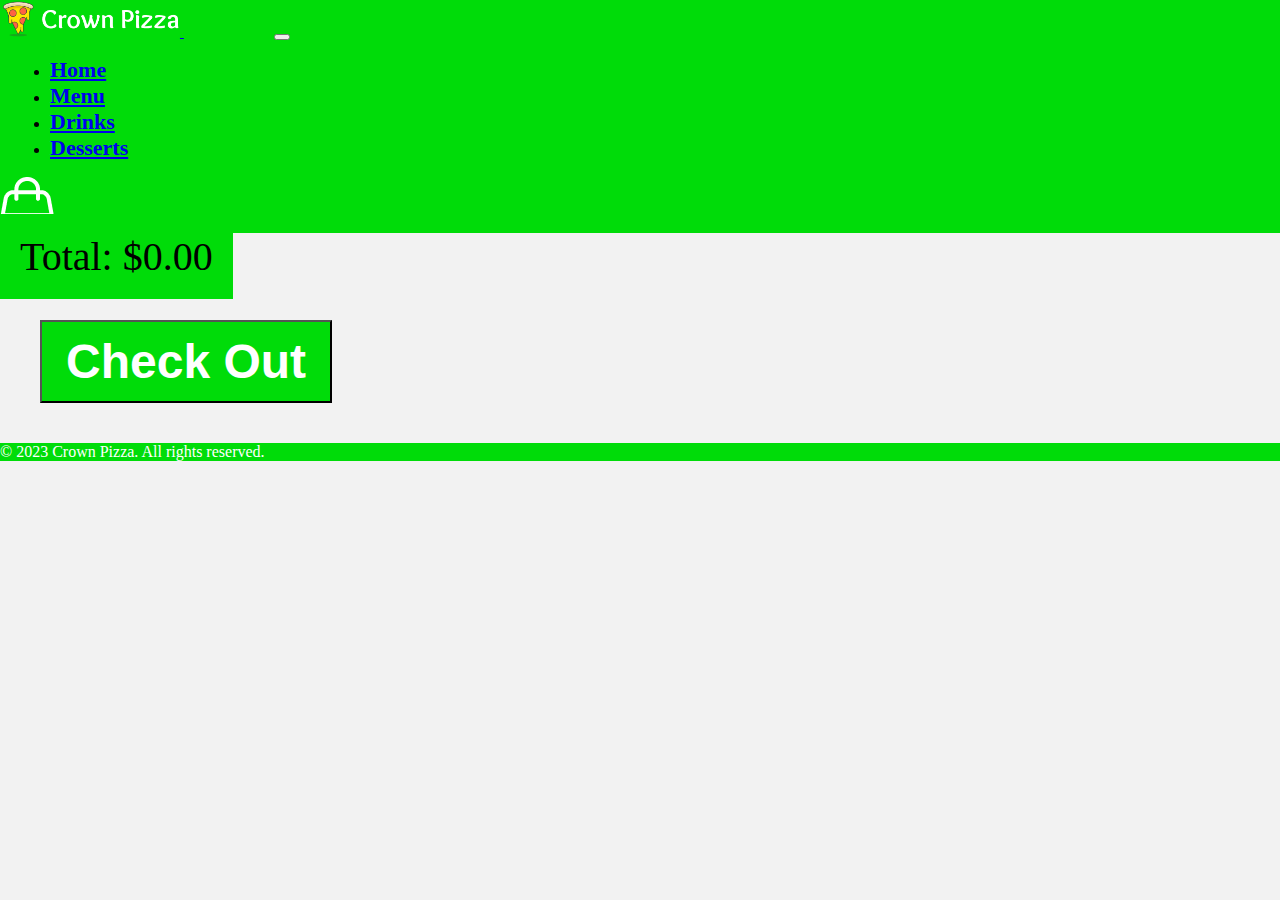
<file: Cart-Page.html>
<!DOCTYPE html>
<html lang="en">

<head>
    <meta charset="UTF-8">
    <meta name="viewport" content="width=device-width, initial-scale=1.0">
    <meta http-equiv="X-UA-Compatible" content="ie=edge">
    <title>Crown Pizza</title>

    <!-- Bootstrap CSS -->
    <link href="https://cdn.jsdelivr.net/npm/bootstrap@5.3.2/dist/css/bootstrap.min.css" rel="stylesheet"
        integrity="sha384-T3c6CoIi6uLrA9TneNEoa7RxnatzjcDSCmG1MXxSR1GAsXEV/Dwwykc2MPK8M2HN" crossorigin="anonymous">
    <!-- Bootstrap JS -->
    <script src="https://cdn.jsdelivr.net/npm/bootstrap@5.3.2/dist/js/bootstrap.bundle.min.js"
        integrity="sha384-C6RzsynM9kWDrMNeT87bh95OGNyZPhcTNXj1NW7RuBCsyN/o0jlpcV8Qyq46cDfL"
        crossorigin="anonymous"></script>
    
    <!-- Custom CSS -->
    <link rel="stylesheet" href="CSS/Cart-Page-Styles.css">
</head>

<body>

    <!-- Navbar -->
    <nav class="navbar navbar-expand-sm ">
        <div class="container-fluid">

            <!-- Brand Logo -->
            <a class="navbar-brand" href="#">
                <img src="Images/BrandIcon.png" alt="Brand_Logo">
            </a>

            <!-- Navbar Toggler -->
            <button class="navbar-toggler" type="button" data-bs-toggle="collapse" data-bs-target="#navbarSupportedContent"
                aria-controls="navbarSupportedContent" aria-expanded="false" aria-label="Toggle navigation">
                <span class="navbar-toggler-icon"></span>
            </button>

            <!-- Navbar Links -->
            <div class="collapse navbar-collapse" id="navbarSupportedContent">

                <ul class="navbar-nav me-auto mb-2 mb-lg-0">

                    <!-- Navigation Links -->
                    <li class="nav-item">
                        <a class="nav-link" href="HomePage.html">Home</a>
                    </li>

                    <li class="nav-item">
                        <a class="nav-link" href="MenuPage.html">Menu</a>
                    </li>

                    <li class="nav-item">
                        <a class="nav-link" href="DrinksPage.html">Drinks</a>
                    </li>

                    <li class="nav-item">
                        <a class="nav-link" href="Dessert-Page.html">Desserts</a>
                    </li>

                </ul>

                <!-- Cart Icon -->
                <a class="nav-link active" aria-current="page" href="#">
                    <img src="Images/Cart-Icon.png" alt="cart_logo">
                </a>

            </div>
        </div>
    </nav>

    <!-- Total Amount Badge -->
    <span class="badge badge-success" id="totalAmount"></span>

    <!-- Cart Items Section -->
    <div class="row mb-3 text-center flex-nowrap" id="cartItems">
        <!-- This section will be populated dynamically with cart items -->
    </div>

    <!-- Checkout Button -->
    <div class="text-center mt-4">
        <button type="button" class="btn btn-primary custom-checkout-btn" id="checkoutButton">Check Out</button>
    </div>

    <!-- Footer -->
    <footer class="text-center py-3">
        <p>&copy; 2023 Crown Pizza. All rights reserved.</p>
    </footer>
    
    <!-- Custom JavaScript -->
    <script src="JavaScript/Cart-Page-Script.js"></script>
</body>

</html>
</file>
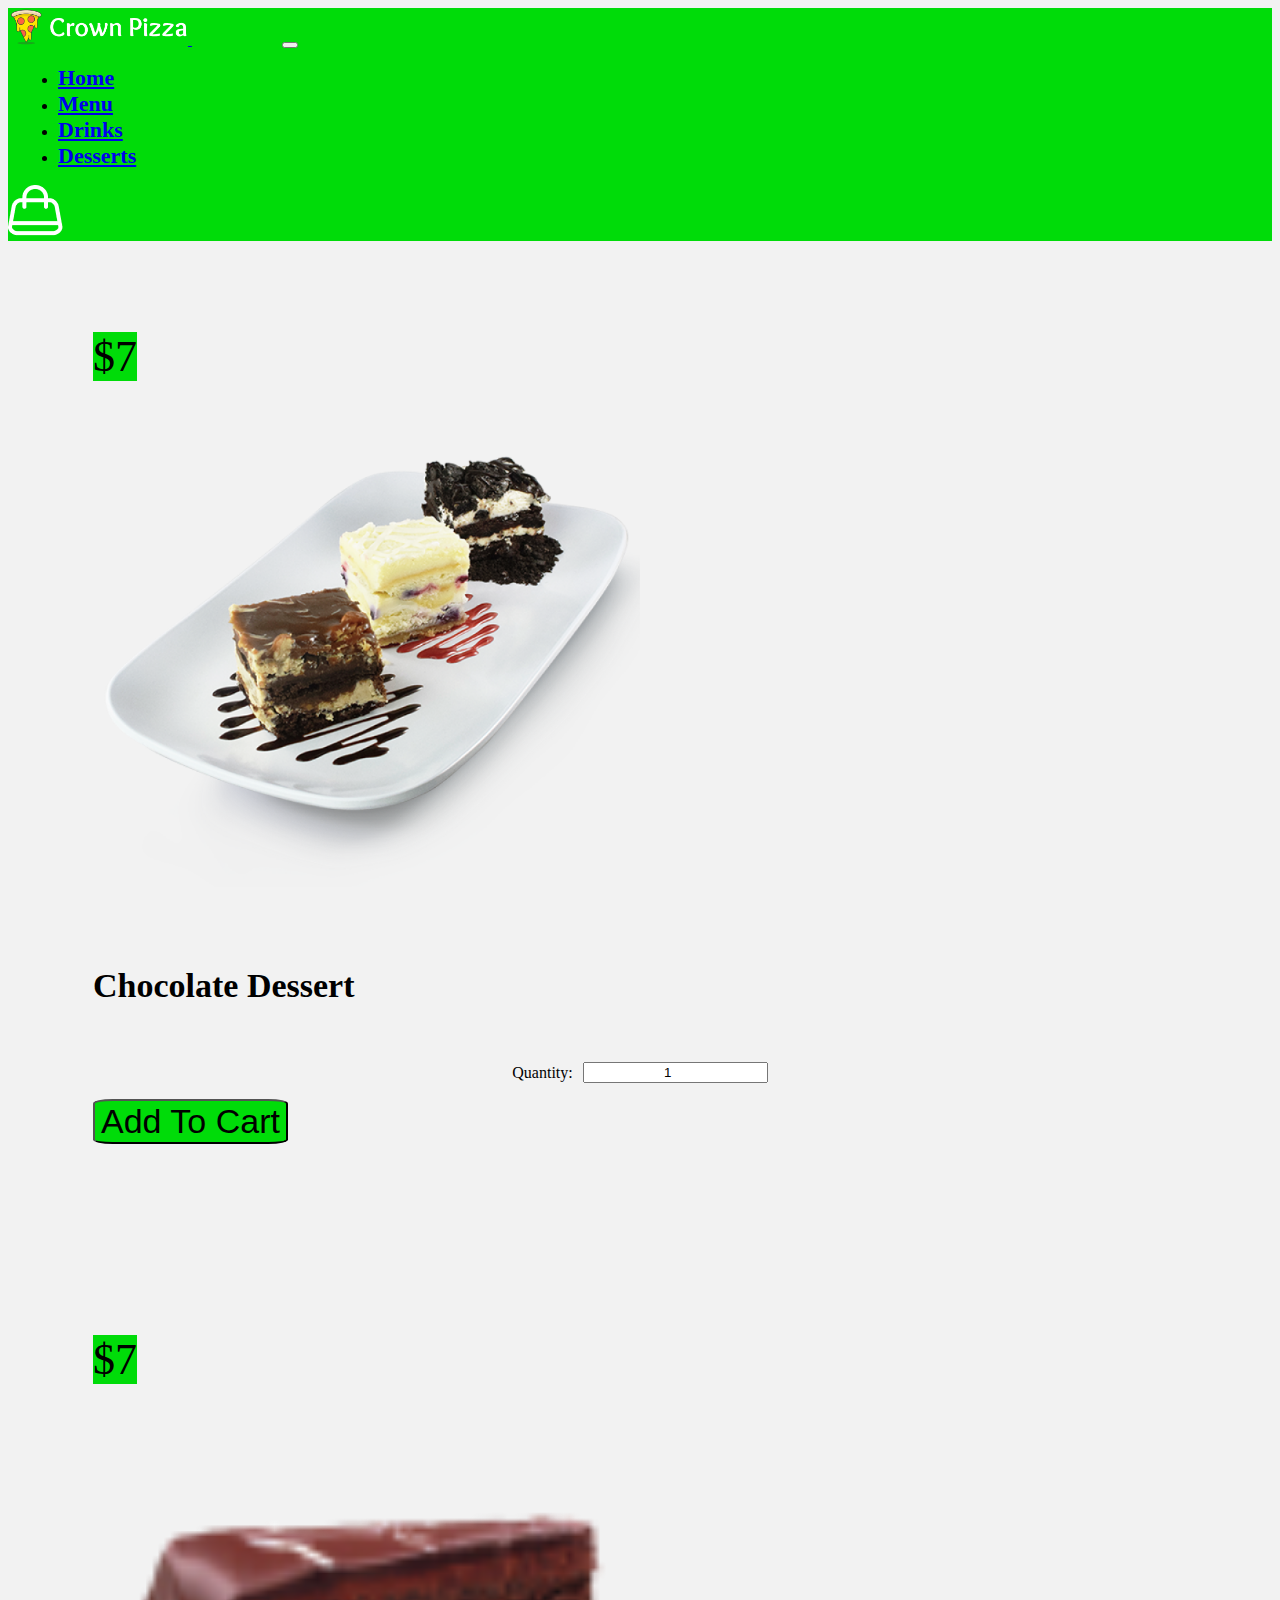
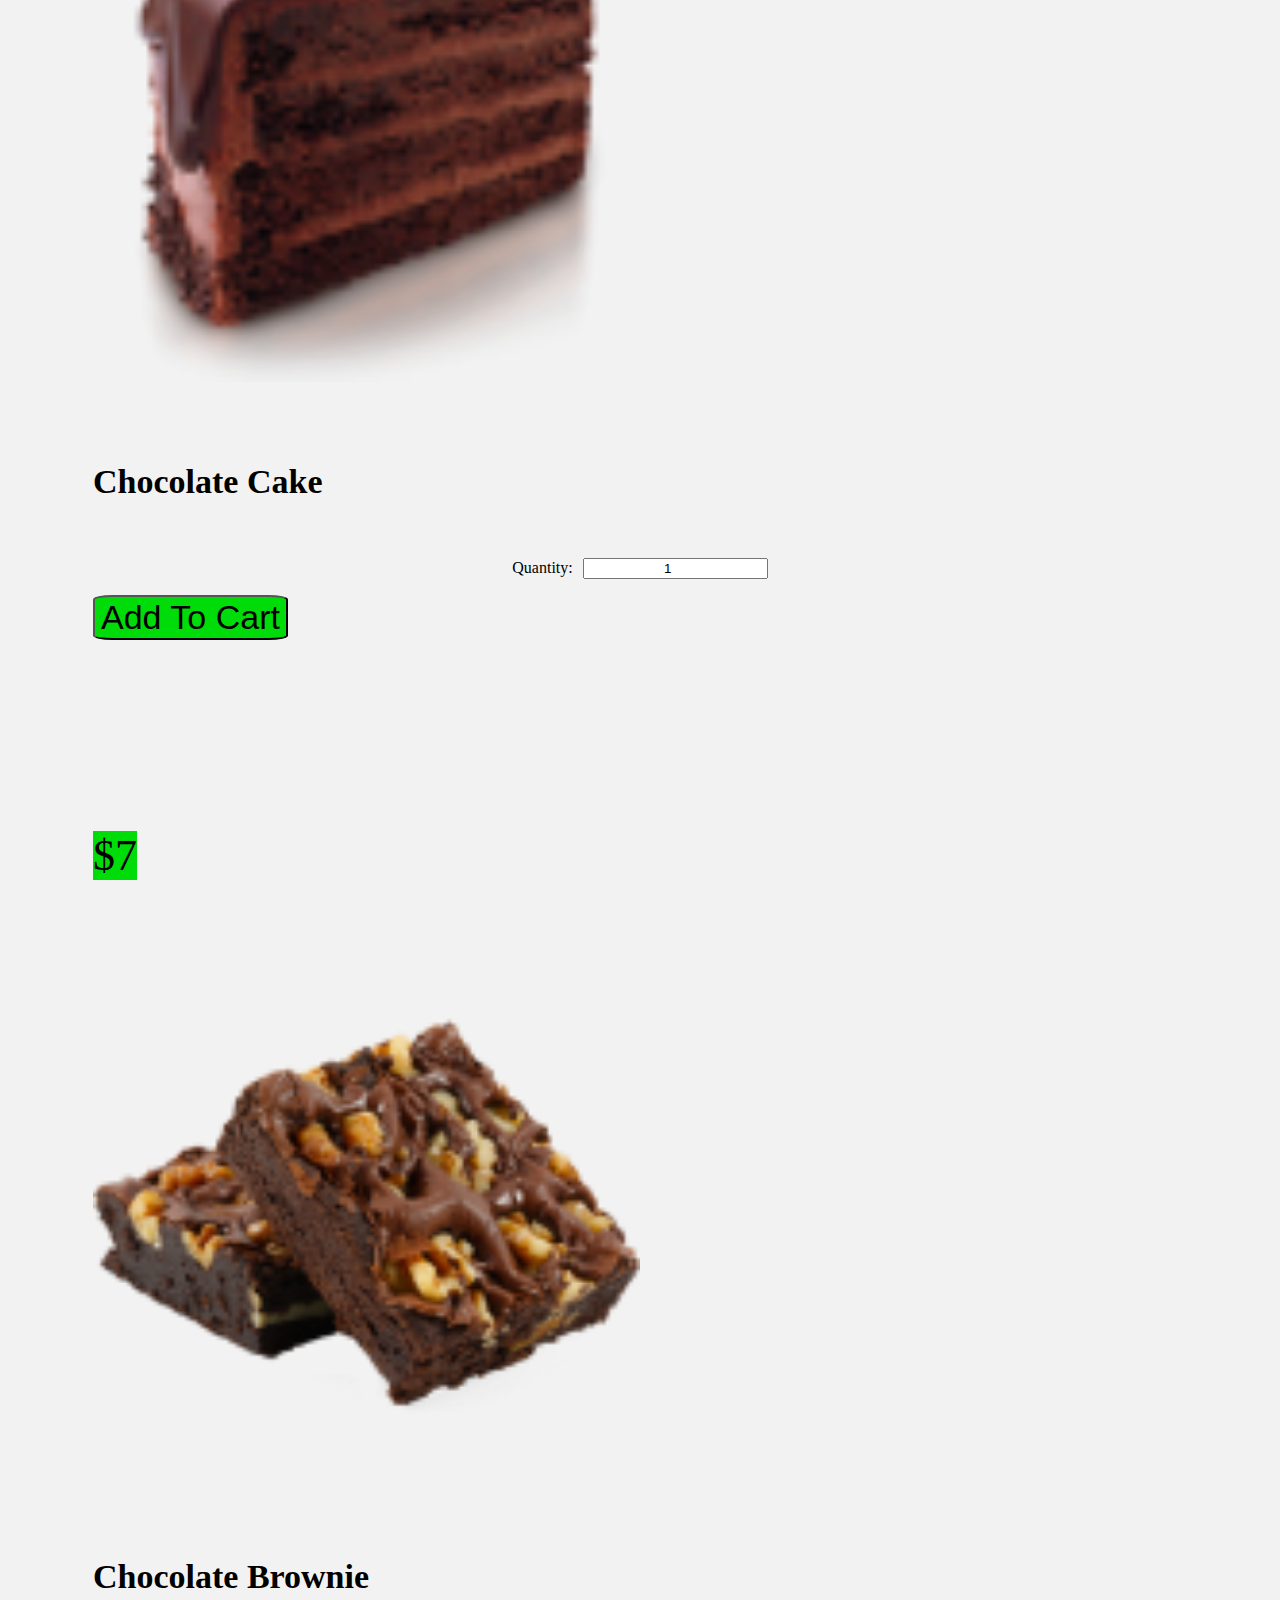
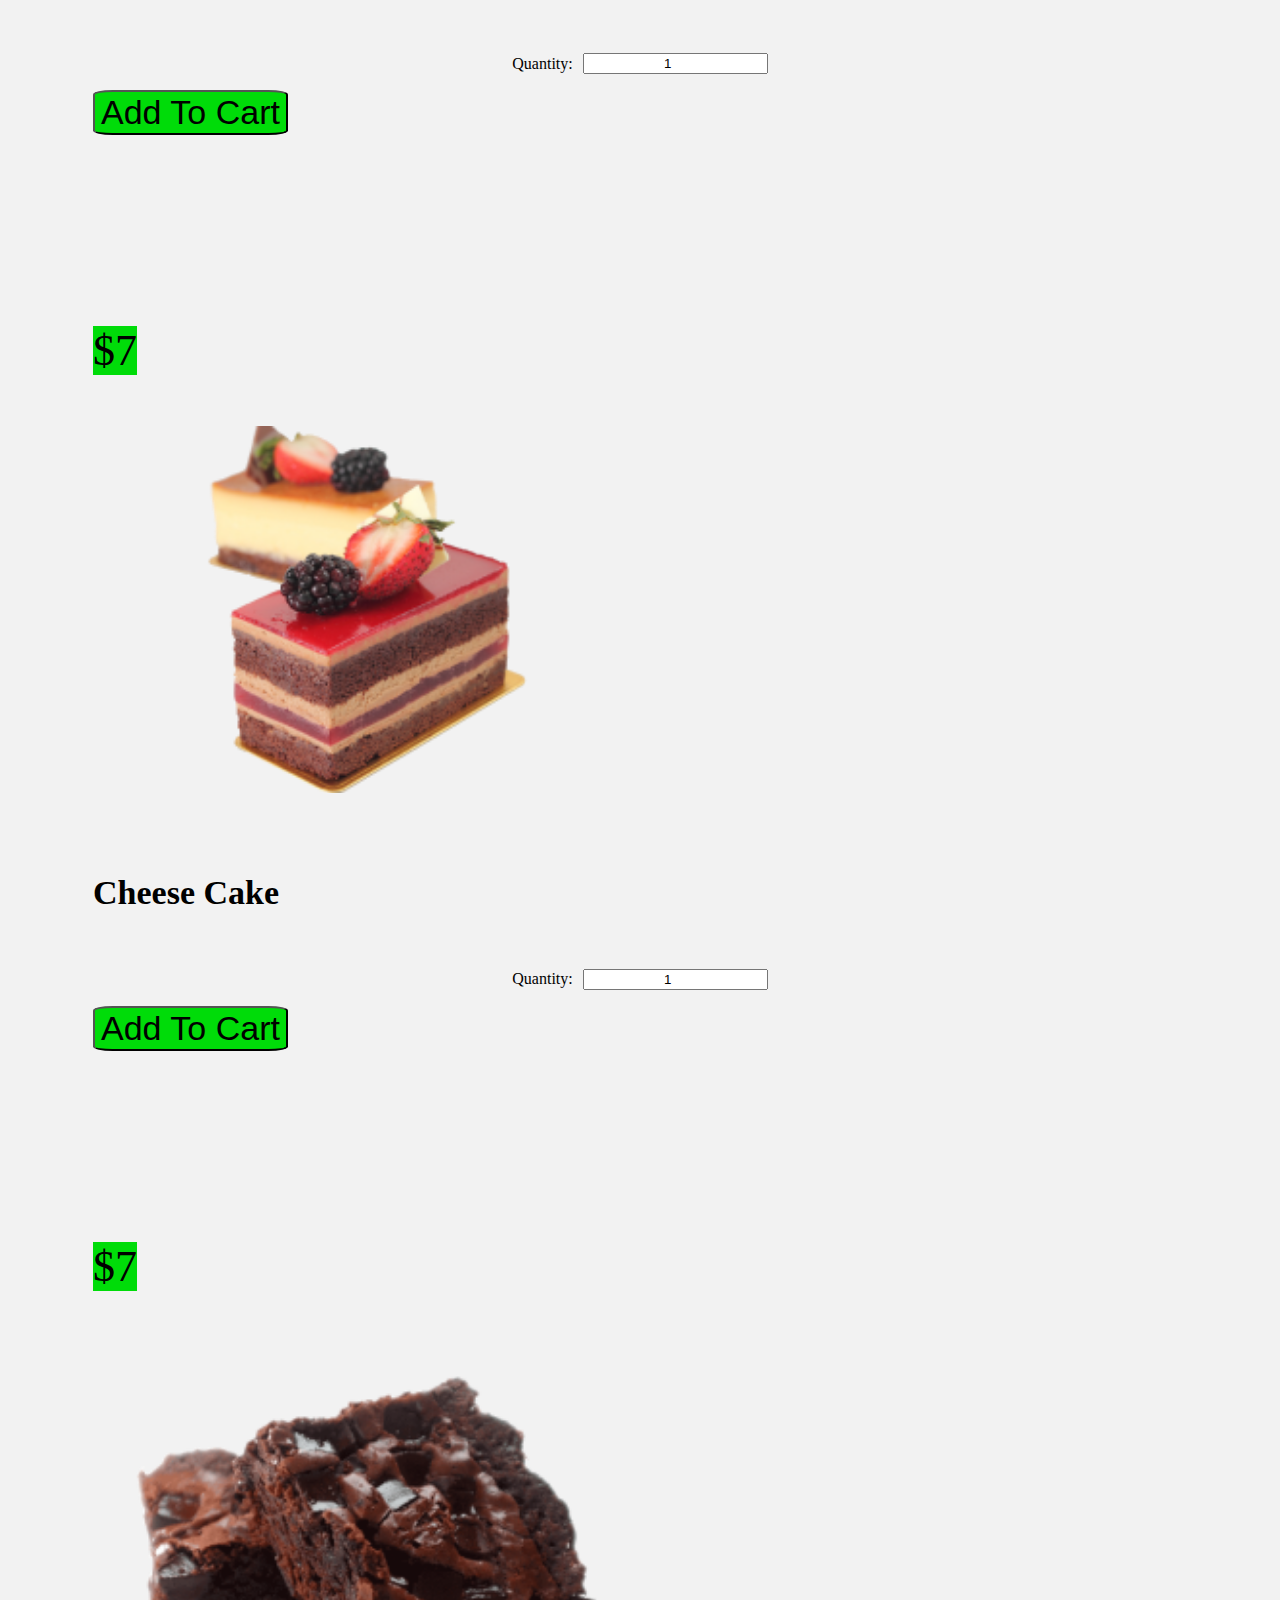
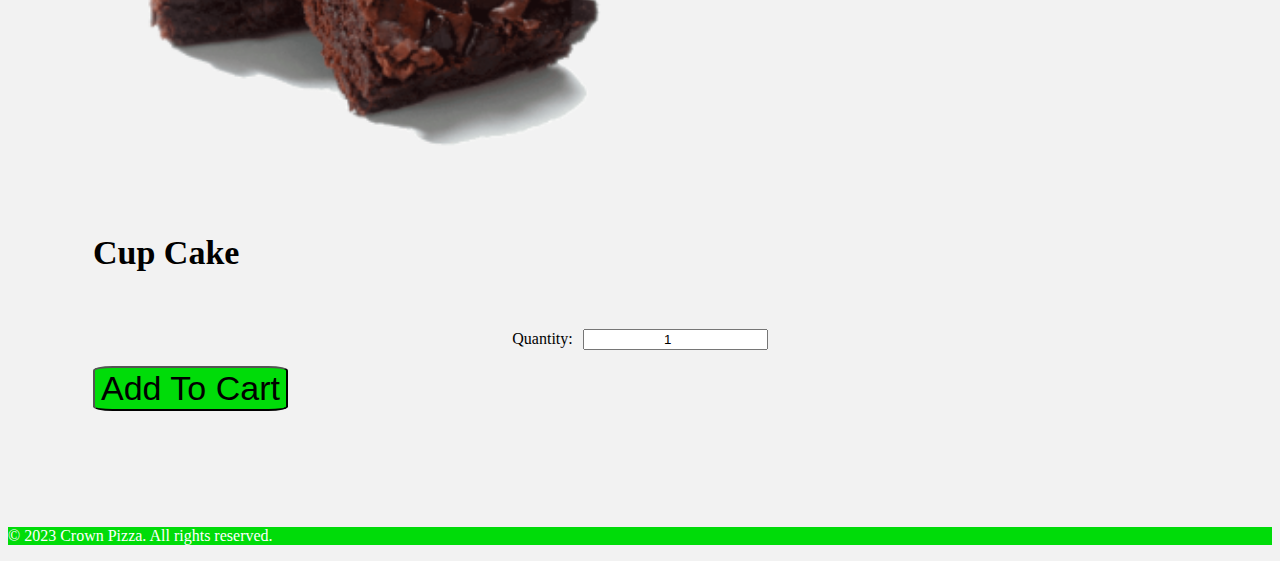
<file: Dessert-Page.html>
<!DOCTYPE html>
<html lang="en">

<head>
    <!-- Meta tags -->
    <meta charset="UTF-8">
    <meta name="viewport" content="width=device-width, initial-scale=1.0">
    <title>Crown Pizza</title>
     
    <!-- Bootstrap CSS -->
    <link href="https://cdn.jsdelivr.net/npm/bootstrap@5.3.2/dist/css/bootstrap.min.css" rel="stylesheet"
        integrity="sha384-T3c6CoIi6uLrA9TneNEoa7RxnatzjcDSCmG1MXxSR1GAsXEV/Dwwykc2MPK8M2HN" crossorigin="anonymous">
    <!-- Bootstrap JS -->
        <script src="https://cdn.jsdelivr.net/npm/bootstrap@5.3.2/dist/js/bootstrap.bundle.min.js"
        integrity="sha384-C6RzsynM9kWDrMNeT87bh95OGNyZPhcTNXj1NW7RuBCsyN/o0jlpcV8Qyq46cDfL"
        crossorigin="anonymous"></script>
    <!-- Meta tags for character set and responsive design -->
    <meta charset="UTF-8">
    <meta name="viewport" content="width=device-width, initial-scale=1.0">
    <title>Crown Pizza</title>
    <!-- Bootstrap CSS -->
    <link href="https://cdn.jsdelivr.net/npm/bootstrap@5.3.2/dist/css/bootstrap.min.css" rel="stylesheet"
        integrity="sha384-T3c6CoIi6uLrA9TneNEoa7RxnatzjcDSCmG1MXxSR1GAsXEV/Dwwykc2MPK8M2HN" crossorigin="anonymous">
    <!-- Bootstrap JavaScript -->
        <script src="https://cdn.jsdelivr.net/npm/bootstrap@5.3.2/dist/js/bootstrap.bundle.min.js"
        integrity="sha384-C6RzsynM9kWDrMNeT87bh95OGNyZPhcTNXj1NW7RuBCsyN/o0jlpcV8Qyq46cDfL"
        crossorigin="anonymous"></script>

    <!-- Custom CSS -->
    <link rel="stylesheet" href="CSS/Dessert-Page-Styles.css">
</head>

<body>
    <!-- Navbar -->
    <!-- Navigation bar -->
    <nav class="navbar navbar-expand-sm ">
        <div class="container-fluid">
    <!-- Brand/logo -->  
            <a class="navbar-brand" href="#">
                <img src="Images/BrandIcon.png" alt="Brand_Logo">
            </a>

            <!-- Toggler button for mobile -->
            <button class="navbar-toggler" type="button" data-bs-toggle="collapse"
                data-bs-target="#navbarSupportedContent" aria-controls="navbarSupportedContent" aria-expanded="false"
                aria-label="Toggle navigation">
                <span class="navbar-toggler-icon"></span>
            </button>

        <!-- Navbar links -->
            <div class="collapse navbar-collapse" id="navbarSupportedContent">

                <ul class="navbar-nav me-auto mb-2 mb-lg-0">
                <!-- Navigation links -->
                    <li class="nav-item">
                        <a class="nav-link" href="HomePage.html">Home</a>
                    </li>

                    <li class="nav-item">
                        <a class="nav-link" href="MenuPage.html">Menu</a>
                    </li>

                    <li class="nav-item">
                        <a class="nav-link" href="DrinksPage.html">Drinks</a>
                    </li>

                    <li class="nav-item active" >
                        <a class="nav-link" aria-current="page" href="#">Desserts</a>
                    </li>

                </ul>
                <!-- Cart icon -->
                <a class="nav-link" href="Cart-Page.html">
                    <img src="Images/Cart-Icon.png" alt="cart_logo">
                </a>

            </div>
        </div>
    </nav>
    
    <!-- Dessert Cards -->
    <!-- Dessert items -->
    <div class="row mb-3 text-center">
<!-- First column with dessert card -->
        <div class="col-sm-4 themed-grid-col">

            <div class="card">

                <div class="card-body position-relative">
                <!-- Price label -->
                    <div class="position-absolute top-0 start-0">
                        <span class="badge dessertPriceLabel" id="dessertPriceLabel1">$7</span>
                    </div>
                <!-- Image and name of the dessert -->
                    <img src="Images/chocolatedessert.png" class="card-img-top mt-5" alt="card1" id="dessert1">
                    <h5 class="dessertName" id="dessertName1" >Chocolate Dessert</h5>
                <!-- Quantity input -->
                    <div class="col-auto">

                        <p class="dessertQuantity">
                            <span class="quantity-label">Quantity:</span>
                            <span class="quantity-input">
                                <input type="number" class="form-control dessertQuantity" id="dessertQuantity1"
                                    name="numericInput" value="1" min="1">
                            </span>
                        </p>

                    </div>
                <!-- Add to cart button -->
                    <button type="button" class="AddToCart btn mt-2" id="dessertButton1"
                        onclick="addToCart('Chocolate Dessert', 7, 'dessertQuantity1', 'Images/chocolatedessert.png')">Add To
                        Cart
                    </button>

                </div>

            </div>
            <!-- Similar structure for other dessert cards -->
        </div>
        <!-- column with dessert card -->
        <div class="col-md-4 themed-grid-col">

            <div class="card">
                
                <div class="card-body position-relative">
                <!-- Price label -->
                    <div class="position-absolute top-0 start-0">
                        <span class="badge dessertPriceLabel" id="dessertPriceLabel2">$7</span>
                    </div>
                <!-- Image and name of the dessert -->
                    <img src="Images/chocolatecake.png" class="card-img-top mt-5" alt="card2" id="dessert2">
                    <h5 class="dessertName" id="dessertName2">Chocolate Cake</h5>
                <!-- Quantity input -->
                    <div class="col-auto">
                
                        <p class="dessertQuantity">
                            <span class="quantity-label">Quantity:</span>
                            <span class="quantity-input">
                                <input type="number" class="form-control dessertQuantity" id="dessertQuantity2" name="numericInput"
                                    value="1" min="1">
                            </span>
                        </p>
                
                    </div>
                <!-- Add to cart button -->
                    <button type="button" class="AddToCart btn mt-2" id="dessertButton2"
                        onclick="addToCart('Chocolate Cake', 7, 'dessertQuantity2', 'Images/chocolatecake.png')">Add To
                        Cart
                    </button>
                
                </div>

            </div>

        </div>
        <!-- First column with dessert card -->
        <div class="col-md-4 themed-grid-col">

            <div class="card">

                <div class="card-body position-relative">
                <!-- Price label -->
                    <div class="position-absolute top-0 start-0">
                        <span class="badge dessertPriceLabel" id="dessertPriceLabel3">$7</span>
                    </div>
                <!-- Image and name of the dessert -->
                    <img src="Images/chocobrownie.png" class="card-img-top mt-5" alt="card3" id="dessert3">
                    <h5 class="dessertName" id="dessertName3">Chocolate Brownie</h5>
                <!-- Quantity input -->
                    <div class="col-auto">
                
                        <p class="dessertQuantity">
                            <span class="quantity-label">Quantity:</span>
                            <span class="quantity-input">
                                <input type="number" class="form-control dessertQuantity" id="dessertQuantity3" name="numericInput"
                                    value="1" min="1">
                            </span>
                        </p>
                
                    </div>
                <!-- Add to cart button -->
                    <button type="button" class="AddToCart btn mt-2" id="dessertButton3"
                        onclick="addToCart('Chocolate Brownie', 7, 'dessertQuantity3', 'Images/chocobrownie.png')">
                        Add To Cart
                    </button>
                
                </div>

            </div>

        </div>
    </div>

    <div class="row mb-3 text-center">
<!-- First column with dessert card -->
        <div class="col-sm-4 themed-grid-col">

            <div class="card">

                <div class="card-body position-relative">
                <!-- Price label -->
                    <div class="position-absolute top-0 start-0">
                        <span class="badge dessertPriceLabel" id="dessertPriceLabel4">$7</span>
                    </div>
                <!-- Image and name of the dessert -->
                    <img src="Images/cheesecake.png" class="card-img-top mt-5" alt="card4" id="dessert4">
                    <h5 class="dessertName" id="dessertName4">Cheese Cake</h5>
                <!-- Quantity input -->
                    <div class="col-auto">
                
                        <p class="dessertQuantity">
                            <span class="quantity-label">Quantity:</span>
                            <span class="quantity-input">
                                <input type="number" class="form-control dessertQuantity" id="dessertQuantity4" name="numericInput"
                                    value="1" min="1">
                            </span>
                        </p>
                
                    </div>
                <!-- Add to cart button -->
                    <button type="button" class="AddToCart btn mt-2" id="dessertButton4"
                        onclick="addToCart('Cheese Cake', 7, 'dessertQuantity4', 'Images/cheesecake.png')">Add To
                        Cart
                    </button>
                
                </div>

            </div>

        </div>

        <!-- column with dessert card -->
        <div class="col-md-4 themed-grid-col">

            <div class="card">
            
                <div class="card-body position-relative">
                <!-- Price label -->
                    <div class="position-absolute top-0 start-0">
                        <span class="badge dessertPriceLabel" id="dessertPriceLabel5">$7</span>
                    </div>
                <!-- Image and name of the dessert -->
                    <img src="Images/cupcake.png" class="card-img-top mt-5" alt="card5" id="dessert5">
                    <h5 class="dessertName" id="dessertName5">Cup Cake</h5>
                <!-- Quantity input -->
                    <div class="col-auto">
                
                        <p class="dessertQuantity">
                            <span class="quantity-label">Quantity:</span>
                            <span class="quantity-input">
                                <input type="number" class="form-control dessertQuantity" id="dessertQuantity5" name="numericInput"
                                    value="1" min="1">
                            </span>
                        </p>
                
                    </div>
                <!-- Add to cart button -->
                    <button type="button" class="AddToCart btn mt-2" id="dessertButton5"
                        onclick="addToCart('Cup Cake', 7, 'dessertQuantity5', 'Images/cupcake.png')">Add To
                        Cart
                    </button>
                
                </div>

            </div>

        </div>

        
    </div>
    <!-- Footer -->
    <footer class="text-center py-3">
        <div class="container">
        <p>&copy; 2023 Crown Pizza. All rights reserved.</p>
        </div>
    </footer>
        

<!-- jQuery -->
<!-- jQuery and custom JavaScript -->
<script src="https://code.jquery.com/jquery-3.6.4.min.js"></script>
<!-- Custom JavaScript -->
<script src="JavaScript/Dessert-Page-Script.js"></script>
</body>
</html>
</file>
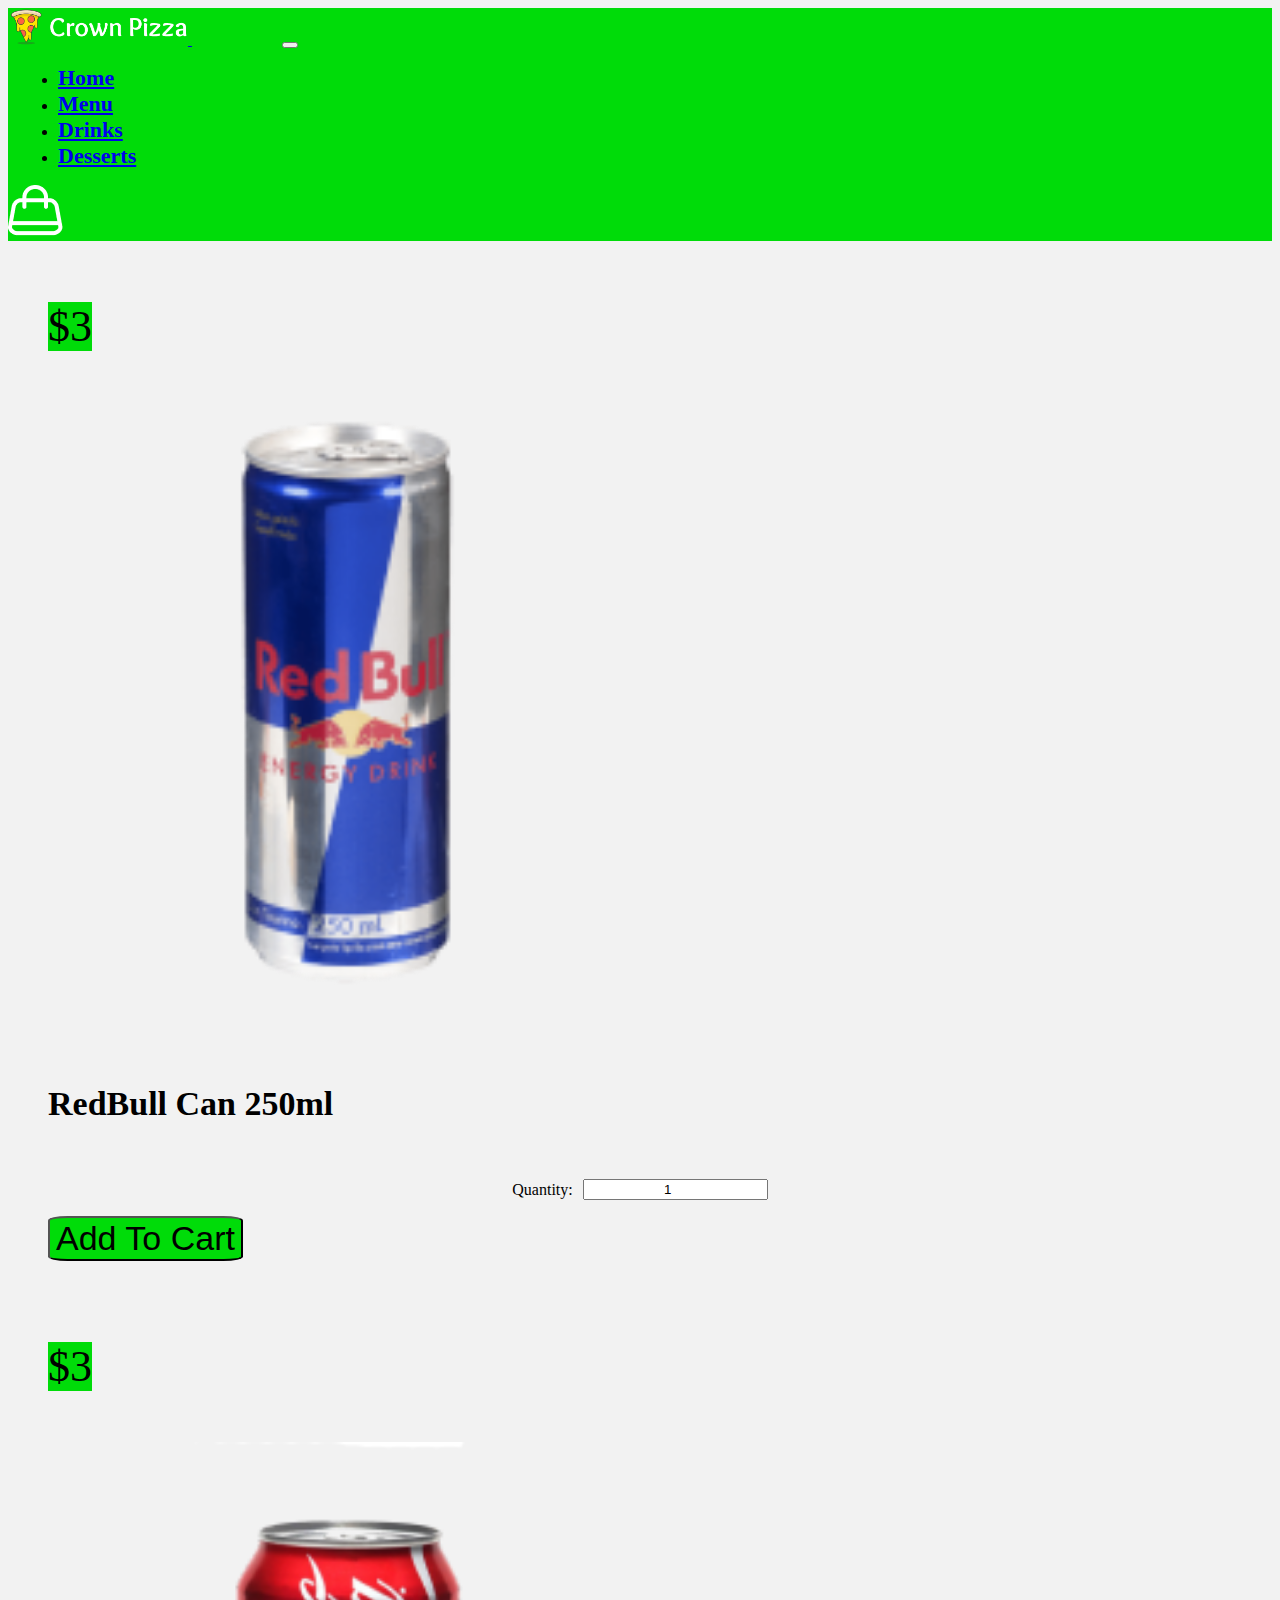
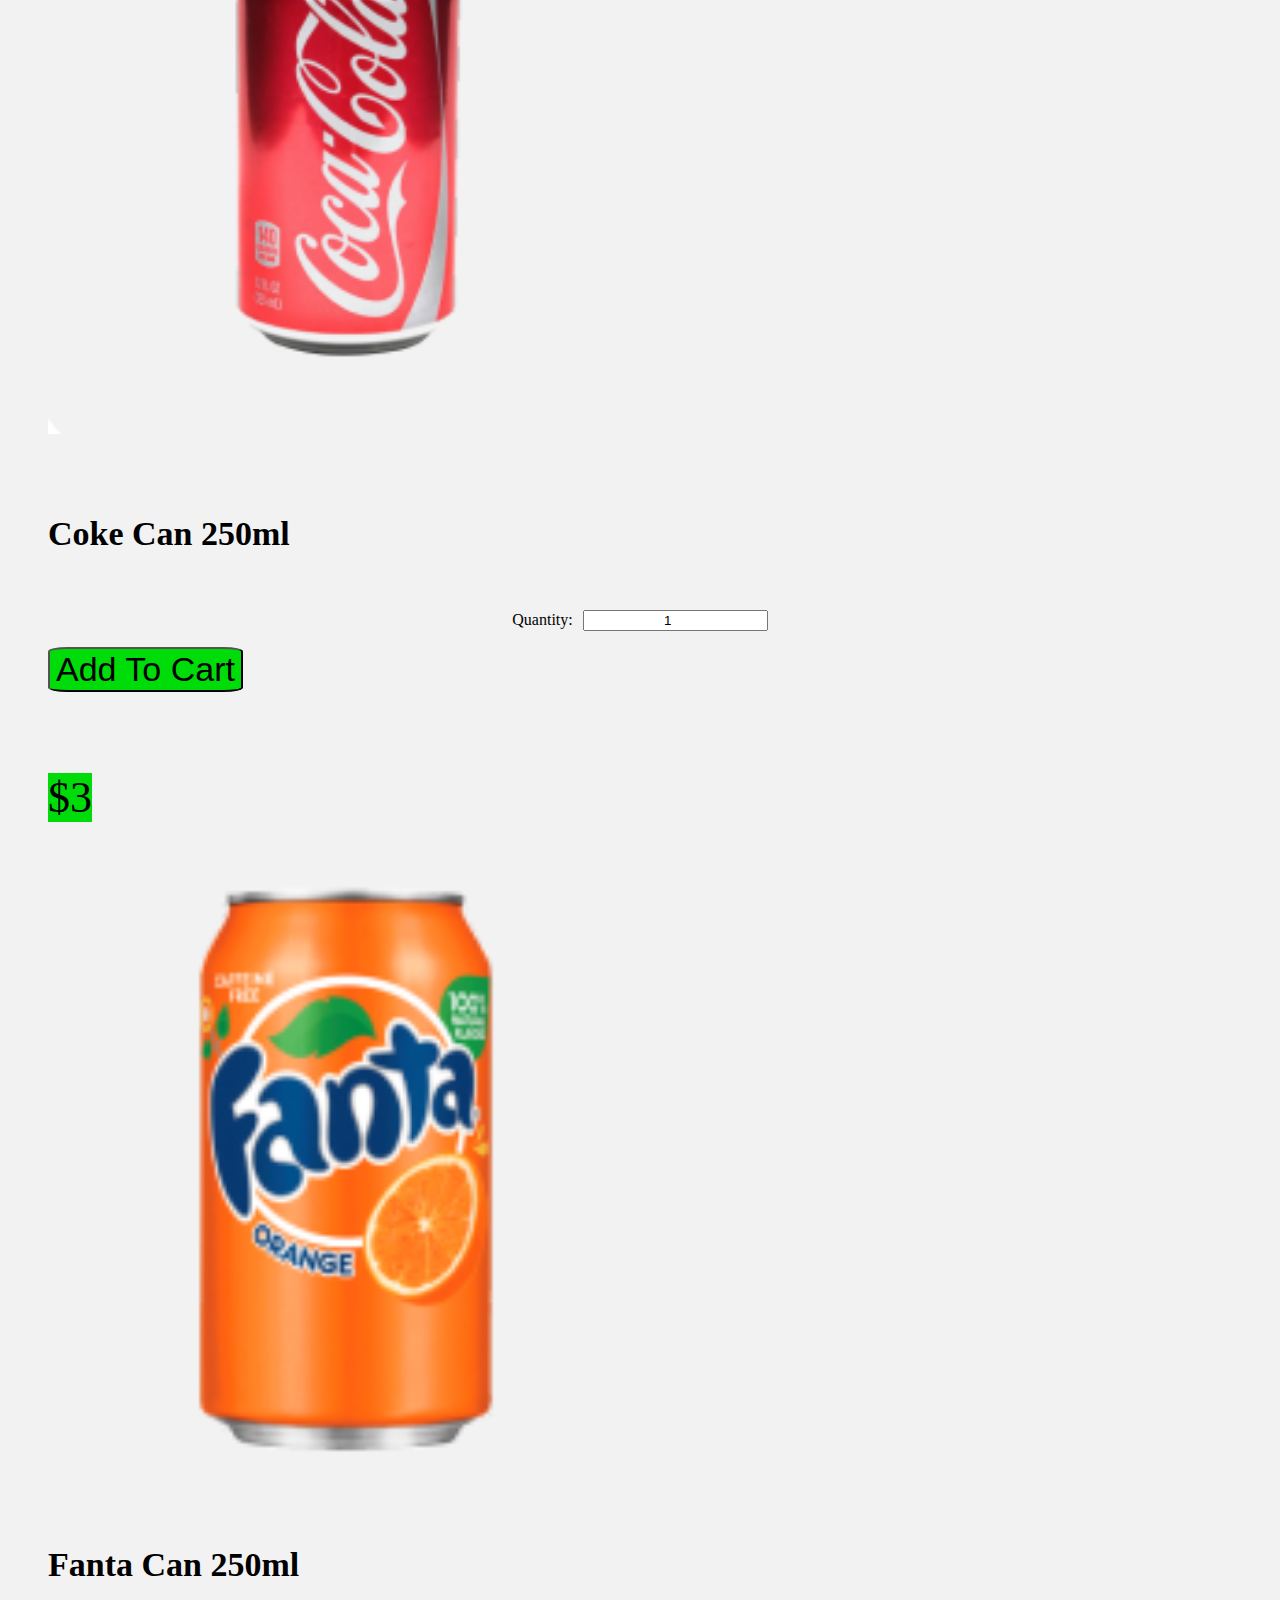
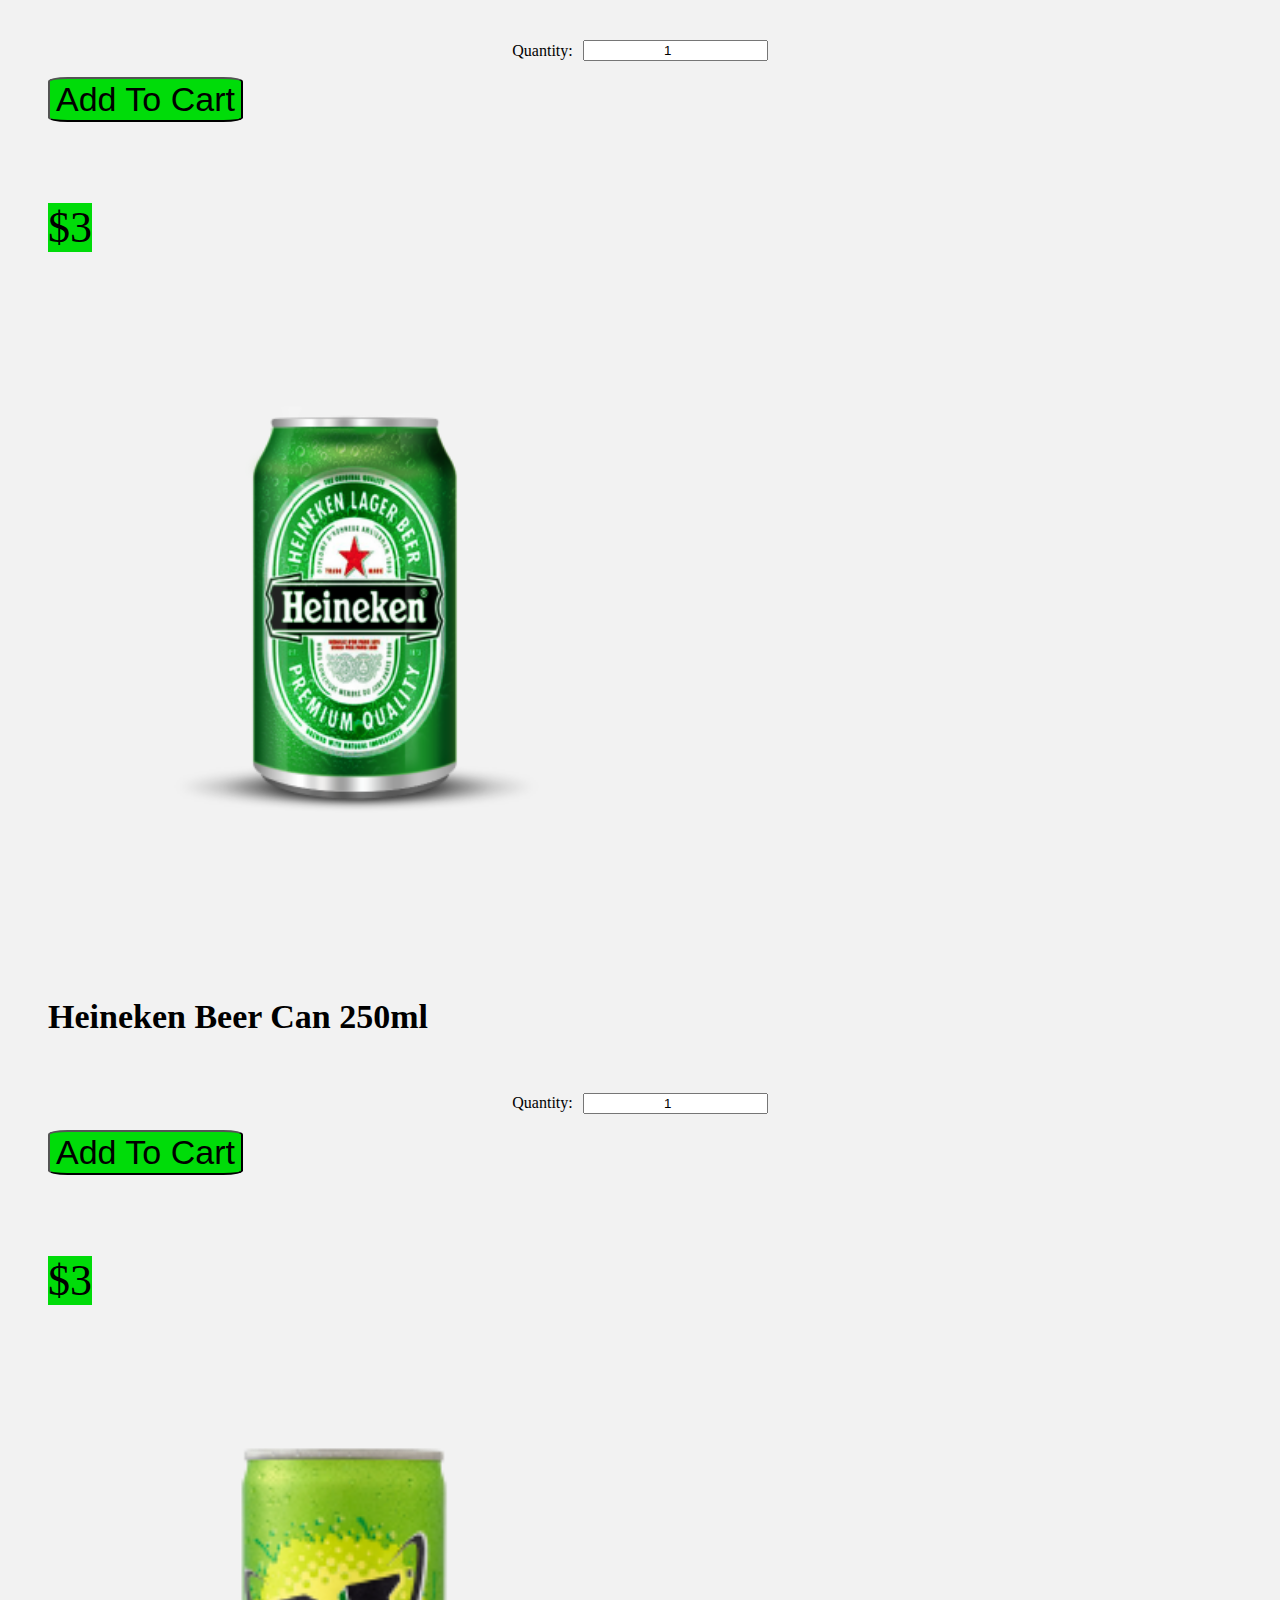
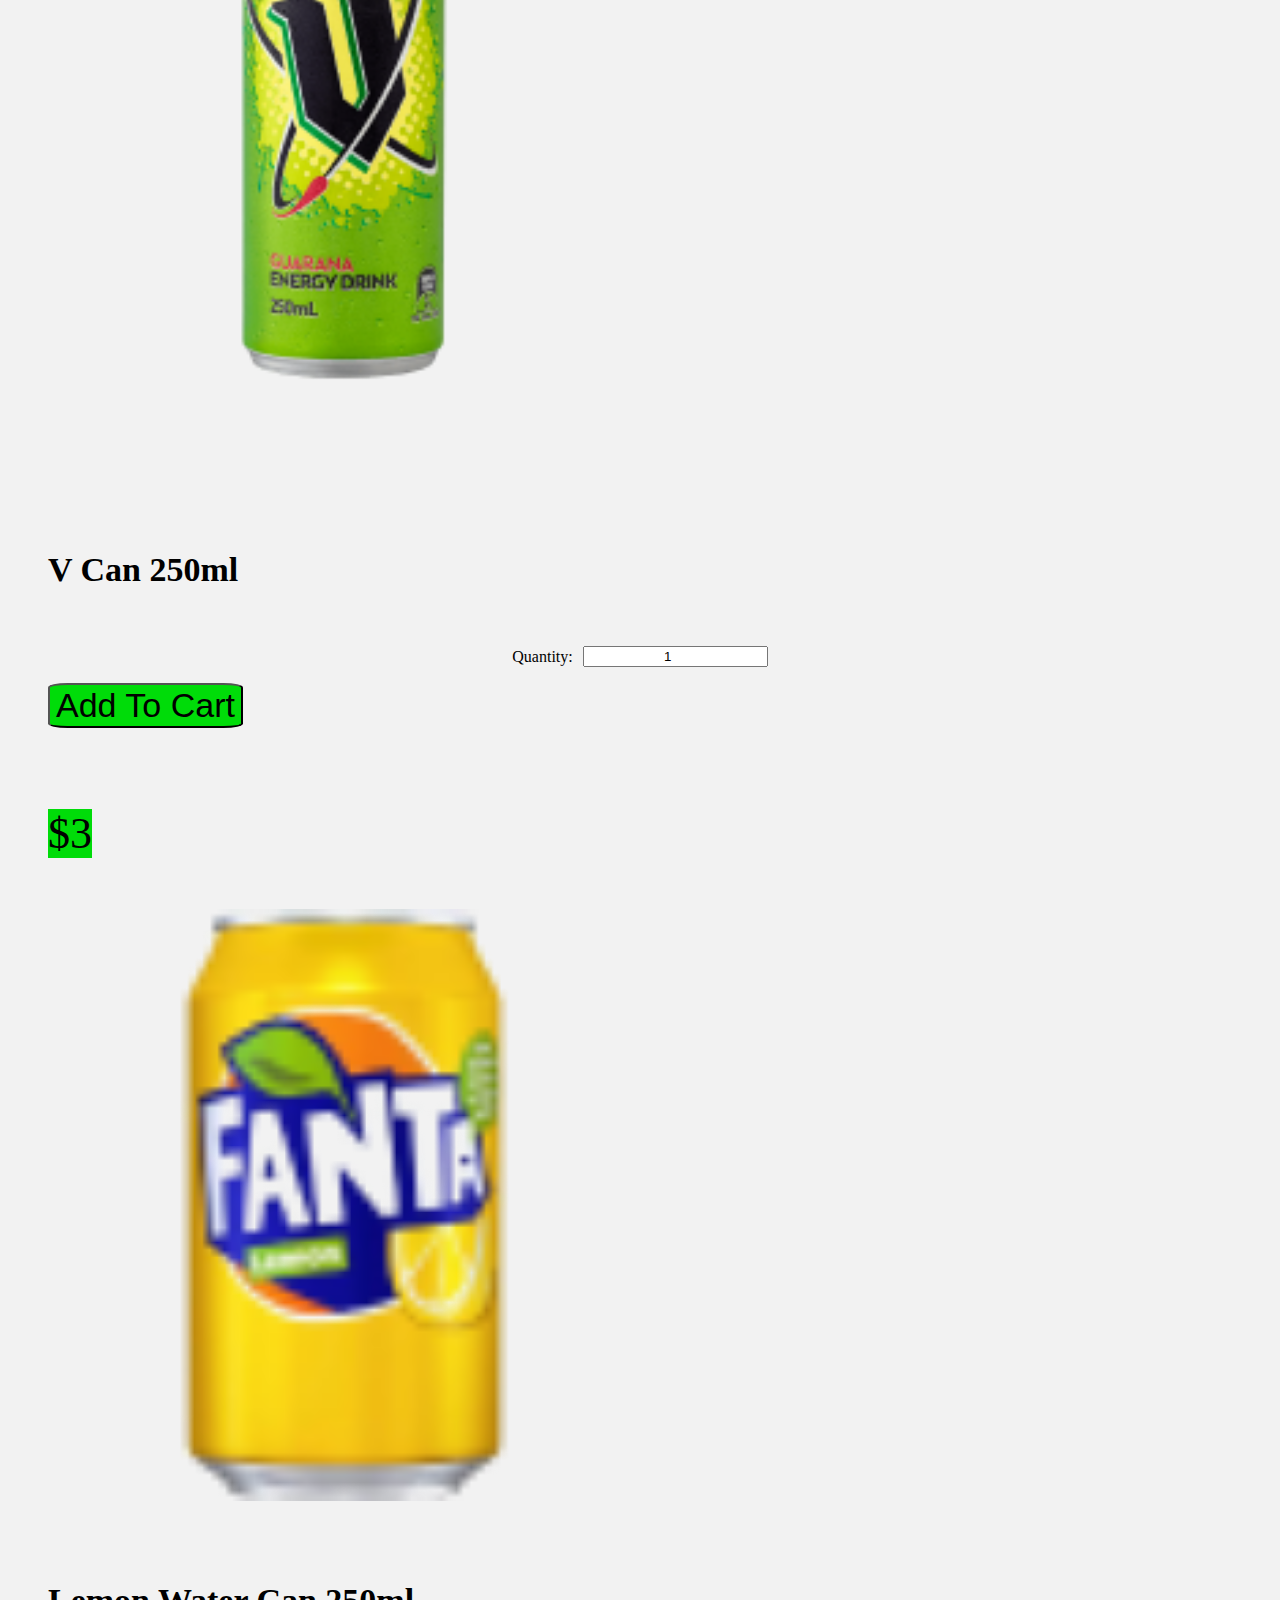
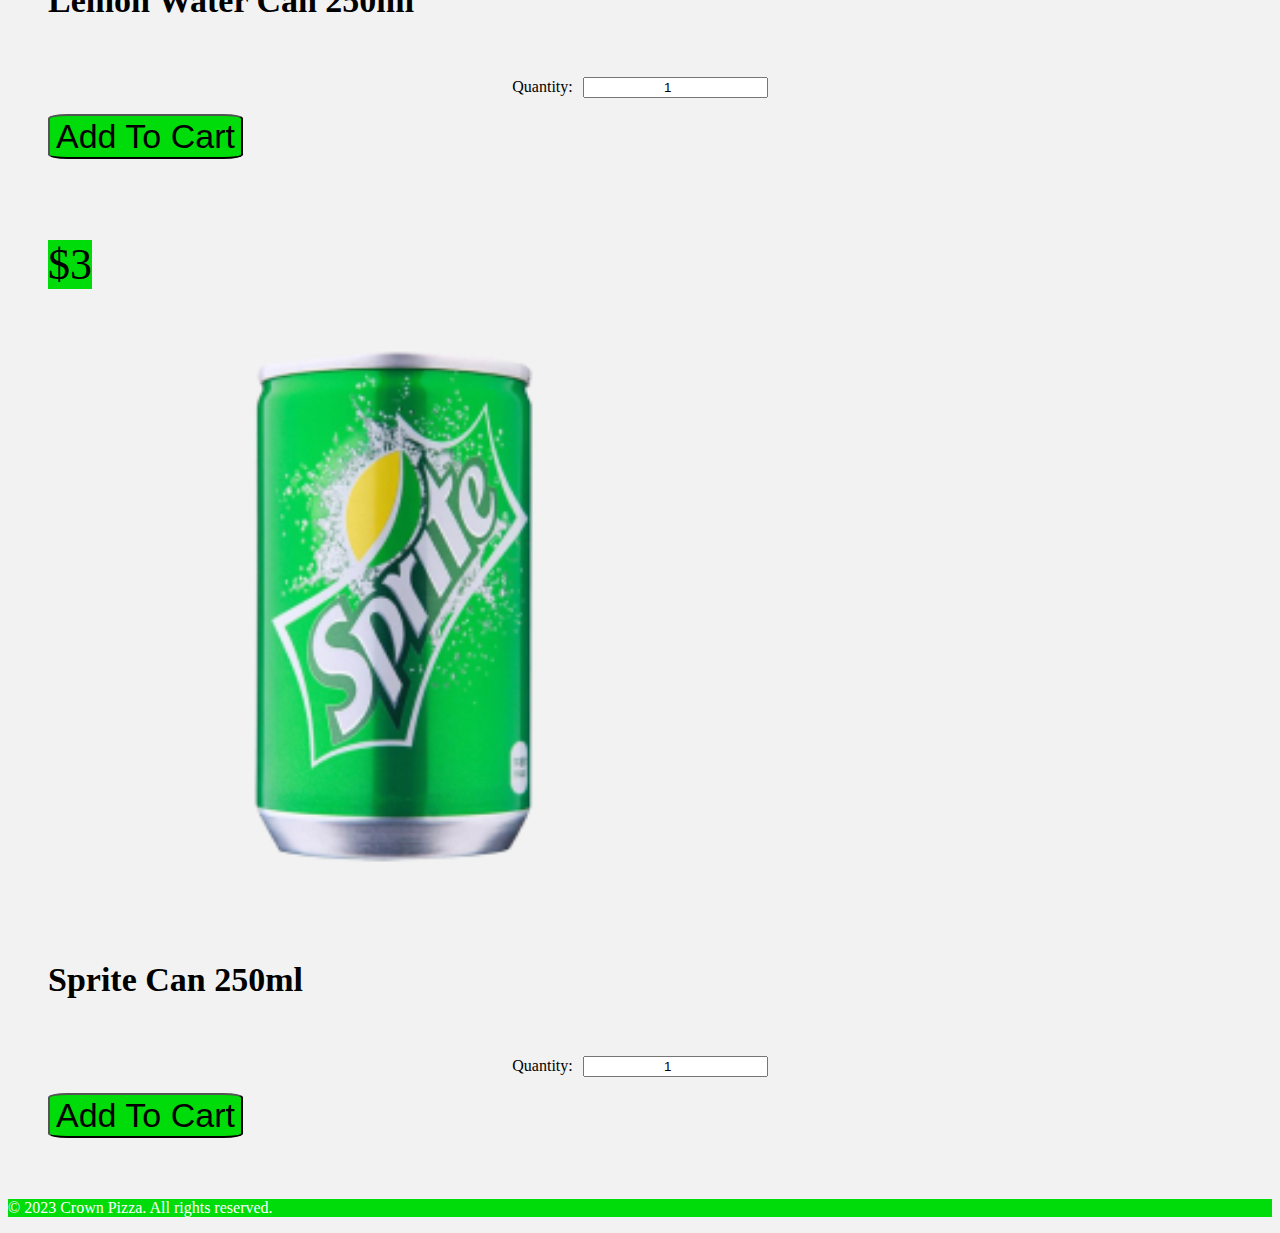
<file: DrinksPage.html>
<!DOCTYPE html>
<html lang="en">

<head>
    <!-- Meta tags -->
    <!-- Meta tags for character set and viewport -->
    <meta charset="UTF-8">
    <meta name="viewport" content="width=device-width, initial-scale=1.0">
    <!-- Title of the page -->
    <title>Crown Pizza</title>
     
    <!-- Bootstrap CSS -->
    <link href="https://cdn.jsdelivr.net/npm/bootstrap@5.3.2/dist/css/bootstrap.min.css" rel="stylesheet"
        integrity="sha384-T3c6CoIi6uLrA9TneNEoa7RxnatzjcDSCmG1MXxSR1GAsXEV/Dwwykc2MPK8M2HN" crossorigin="anonymous">
        <!-- Bootstrap JS -->
        <script src="https://cdn.jsdelivr.net/npm/bootstrap@5.3.2/dist/js/bootstrap.bundle.min.js"
        integrity="sha384-C6RzsynM9kWDrMNeT87bh95OGNyZPhcTNXj1NW7RuBCsyN/o0jlpcV8Qyq46cDfL"
        crossorigin="anonymous"></script>
    
        <!-- Custom CSS -->
    <!-- Custom CSS for Drinks Page -->
    <link rel="stylesheet" href="CSS/Drinks-Page-Styles.css">
</head>

<body>
    <!-- Navbar -->
    <!-- Navigation Bar -->
    <nav class="navbar navbar-expand-sm ">
        <div class="container-fluid">
        <!-- Brand Logo -->
            <a class="navbar-brand" href="#">
                <img src="Images/BrandIcon.png" alt="Brand_Logo">
            </a>
        <!-- Navbar Toggler -->
            <button class="navbar-toggler" type="button" data-bs-toggle="collapse"
                data-bs-target="#navbarSupportedContent" aria-controls="navbarSupportedContent" aria-expanded="false"
                aria-label="Toggle navigation">
                <span class="navbar-toggler-icon"></span>
            </button>

        <!-- Navbar Links -->
            <div class="collapse navbar-collapse" id="navbarSupportedContent">
            <!-- Navigation Links -->
                <ul class="navbar-nav me-auto mb-2 mb-lg-0">

                    <li class="nav-item">
                        <a class="nav-link" href="HomePage.html">Home</a>
                    </li>
                <!-- ... (other navigation links) ... -->
                    <li class="nav-item">
                        <a class="nav-link" href="MenuPage.html">Menu</a>
                    </li>

                    <li class="nav-item">
                        <a class="nav-link active" aria-current="page" href="#">Drinks</a>
                    </li>

                    <li class="nav-item">
                        <a class="nav-link" href="Dessert-Page.html">Desserts</a>
                    </li>

                </ul>
                <!-- Cart Icon -->
                <a class="nav-link" href="Cart-Page.html">
                    <img src="Images/Cart-Icon.png" alt="cart_logo">
                </a>

            </div>
        </div>
    </nav>

    <!-- Drink Cards -->
    <!-- Cards for Drinks -->
    <div class="row mb-3 text-center">

        <div class="col-sm-4 themed-grid-col">
    <!-- ... (card 1) ... -->
            <div class="card">

                <div class="card-body position-relative">

                    <div class="position-absolute top-0 start-0">
                        <span class="badge drinkPriceLabel" id="drinkPriceLabel1">$3</span>
                    </div>

                    <img src="Images/redbull.png" class="card-img-top mt-5" alt="card1" id="drink1">
                    <h5 class="drinkName" id="drinkName1">RedBull Can 250ml</h5>

                    <div class="col-auto">

                        <p class="drinkQuantity">
                            <span class="quantity-label">Quantity:</span>
                            <span class="quantity-input">
                                <input type="number" class="form-control drinkQuantity" id="drinkQuantity1"
                                    name="numericInput" value="1" min="1">
                            </span>
                        </p>

                    </div>

                    <button type="button" class="AddToCart btn mt-2" id="drinkButton1"
                        onclick="addToCart('RedBull Can 250ml', 3, 'drinkQuantity1', 'Images/redbull.png')">
                        Add To Cart
                    </button>

                </div>

            </div>

        </div>
        <div class="col-md-4 themed-grid-col">
        <!-- ... (card 2) ... -->
            <div class="card">

                <div class="card-body position-relative">
                
                    <div class="position-absolute top-0 start-0">
                        <span class="badge drinkPriceLabel" id="drinkPriceLabel2">$3</span>
                    </div>
                
                    <img src="Images/coke.png" class="card-img-top mt-5" alt="card2" id="drink2">
                    <h5 class="drinkName" id="drinkName2">Coke Can 250ml</h5>
                
                    <div class="col-auto">
                
                        <p class="drinkQuantity">
                            <span class="quantity-label">Quantity:</span>
                            <span class="quantity-input">
                                <input type="number" class="form-control drinkQuantity" id="drinkQuantity2" name="numericInput"
                                    value="1" min="1">
                            </span>
                        </p>
                
                    </div>
                
                    <button type="button" class="AddToCart btn mt-2" id="drinkButton2"
                        onclick="addToCart('Coke', 3, 'drinkQuantity2', 'Images/coke.png')">
                        Add To Cart
                    </button>
                
                </div>

            </div>

        </div>

        <div class="col-md-4 themed-grid-col">
        <!-- ... (card 3) ... -->
            <div class="card">

                <div class="card-body position-relative">
                
                    <div class="position-absolute top-0 start-0">
                        <span class="badge drinkPriceLabel" id="drinkPriceLabel3">$3</span>
                    </div>
                
                    <img src="Images/fanta.png" class="card-img-top mt-5" alt="card3" id="drink3">
                    <h5 class="drinkName" id="drinkName3">Fanta Can 250ml</h5>
                
                    <div class="col-auto">
                
                        <p class="drinkQuantity">
                            <span class="quantity-label">Quantity:</span>
                            <span class="quantity-input">
                                <input type="number" class="form-control drinkQuantity" id="drinkQuantity3" name="numericInput"
                                    value="1" min="1">
                            </span>
                        </p>
                
                    </div>
                
                    <button type="button" class="AddToCart btn mt-2" id="drinkButton3"
                        onclick="addToCart('Fanta Can 250ml', 3, 'drinkQuantity3', 'Images/fanta.png')">
                        Add To Cart
                    </button>
                
                </div>

            </div>

        </div>
    </div>

    <div class="row mb-3 text-center">

        <div class="col-sm-4 themed-grid-col">
        <!-- ... (card 4) ... -->
            <div class="card">

                <div class="card-body position-relative">
                
                    <div class="position-absolute top-0 start-0">
                        <span class="badge drinkPriceLabel" id="drinkPriceLabel4">$3</span>
                    </div>
                
                    <img src="Images/heinkin.png" class="card-img-top mt-5" alt="card4" id="drink4">
                    <h5 class="drinkName" id="drinkName4">Heineken Beer Can 250ml</h5>
                
                    <div class="col-auto">
                
                        <p class="drinkQuantity">
                            <span class="quantity-label">Quantity:</span>
                            <span class="quantity-input">
                                <input type="number" class="form-control drinkQuantity" id="drinkQuantity4" name="numericInput"
                                    value="1" min="1">
                            </span>
                        </p>
                
                    </div>
                
                    <button type="button" class="AddToCart btn mt-2" id="drinkButton4"
                        onclick="addToCart('Heineken Can 250ml', 3, 'drinkQuantity4', 'Images/heinkin.png')">
                        Add To Cart
                    </button>
                
                </div>

            </div>

        </div>
        <div class="col-md-4 themed-grid-col">
        <!-- ... (card 5) ... -->
            <div class="card">

                <div class="card-body position-relative">
                
                    <div class="position-absolute top-0 start-0">
                        <span class="badge drinkPriceLabel" id="drinkPriceLabel5">$3</span>
                    </div>
                
                    <img src="Images/v.png" class="card-img-top mt-5" alt="card5" id="drink5">
                    <h5 class="drinkName" id="drinkName5">V Can 250ml</h5>
                
                    <div class="col-auto">
                
                        <p class="drinkQuantity">
                            <span class="quantity-label">Quantity:</span>
                            <span class="quantity-input">
                                <input type="number" class="form-control drinkQuantity" id="drinkQuantity5" name="numericInput"
                                    value="1" min="1">
                            </span>
                        </p>
                
                    </div>
                
                    <button type="button" class="AddToCart btn mt-2" id="drinkButton5"
                        onclick="addToCart('V Can 250ml', 3, 'drinkQuantity5', 'Images/v.png')">
                        Add To Cart
                    </button>
                
                </div>

            </div>

        </div>

        <div class="col-md-4 themed-grid-col">
        <!-- ... (card 6) ... -->
            <div class="card">

            <div class="card-body position-relative">
            
                <div class="position-absolute top-0 start-0">
                    <span class="badge drinkPriceLabel" id="drinkPriceLabel6">$3</span>
                </div>
            
                <img src="Images/lemonwater.png" class="card-img-top mt-5" alt="card6" id="drink6">
                <h5 class="drinkName" id="drinkName6">Lemon Water Can 250ml</h5>
            
                <div class="col-auto">
            
                    <p class="drinkQuantity">
                        <span class="quantity-label">Quantity:</span>
                        <span class="quantity-input">
                            <input type="number" class="form-control drinkQuantity" id="drinkQuantity6" name="numericInput"
                                value="1" min="1">
                        </span>
                    </p>
            
                </div>
            
                <button type="button" class="AddToCart btn mt-2" id="drinkButton6"
                    onclick="addToCart('Lemon Water Can 250ml', 3, 'drinkQuantity6', 'Images/lemonwater.png')">
                    Add To Cart
                </button>
            
            </div>

            </div>

        </div>

    </div>

    <div class="row mb-3 text-center">

        <div class="col-sm-4 themed-grid-col">
        <!-- ... (card 7) ... -->
            <div class="card">

                <div class="card-body position-relative">
                
                    <div class="position-absolute top-0 start-0">
                        <span class="badge drinkPriceLabel" id="drinkPriceLabel7">$3</span>
                    </div>
                
                    <img src="Images/sprite.png" class="card-img-top mt-5" alt="card7" id="drink7">
                    <h5 class="drinkName" id="drinkName7">Sprite Can 250ml</h5>
                
                    <div class="col-auto">
                
                        <p class="drinkQuantity">
                            <span class="quantity-label">Quantity:</span>
                            <span class="quantity-input">
                                <input type="number" class="form-control drinkQuantity" id="drinkQuantity7" name="numericInput"
                                    value="1" min="1">
                            </span>
                        </p>
                
                    </div>
                
                    <button type="button" class="AddToCart btn mt-2" id="drinkButton7"
                        onclick="addToCart('Sprite Can 250ml', 3, 'drinkQuantity7', 'Images/sprite.png')">
                        Add To Cart
                    </button>
                
                </div>

            </div>

        </div>

        <div class="col-md-4 themed-grid-col">
        
            
        
        </div>

        <div class="col-md-4 themed-grid-col">
        
            
        
        </div>

    </div>
    
    <!-- Footer -->
    <footer class="text-center py-3">
        <div class="container">
            <p>&copy; 2023 Crown Pizza. All rights reserved.</p>
        </div>
    </footer>

    <!-- jQuery -->
<script src="https://code.jquery.com/jquery-3.6.4.min.js"></script>

<!-- Custom JavaScript -->
<!-- jQuery -->
<script src="https://code.jquery.com/jquery-3.6.4.min.js"></script>
<!-- Custom JavaScript for Drinks Page -->
<script src="JavaScript/Drinks-Page-Scripts.js"></script>
</body>
</html>
</file>
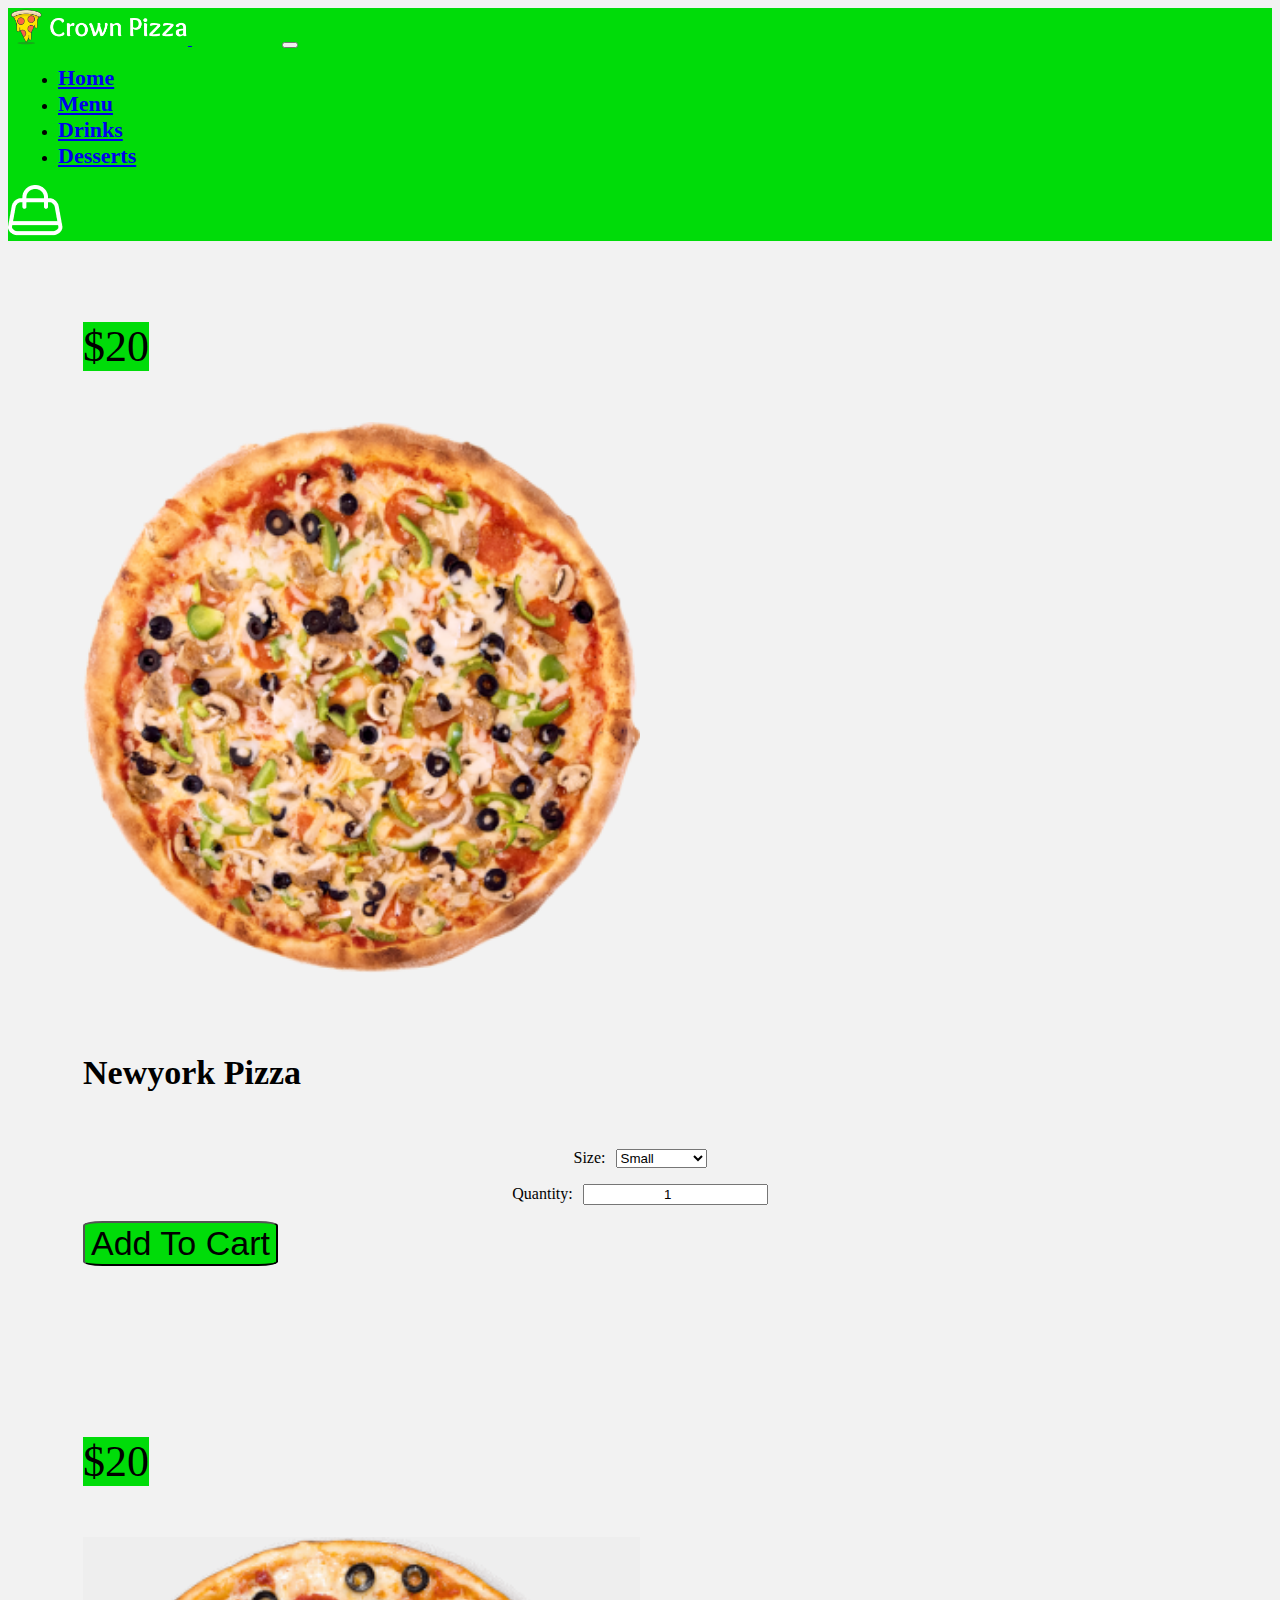
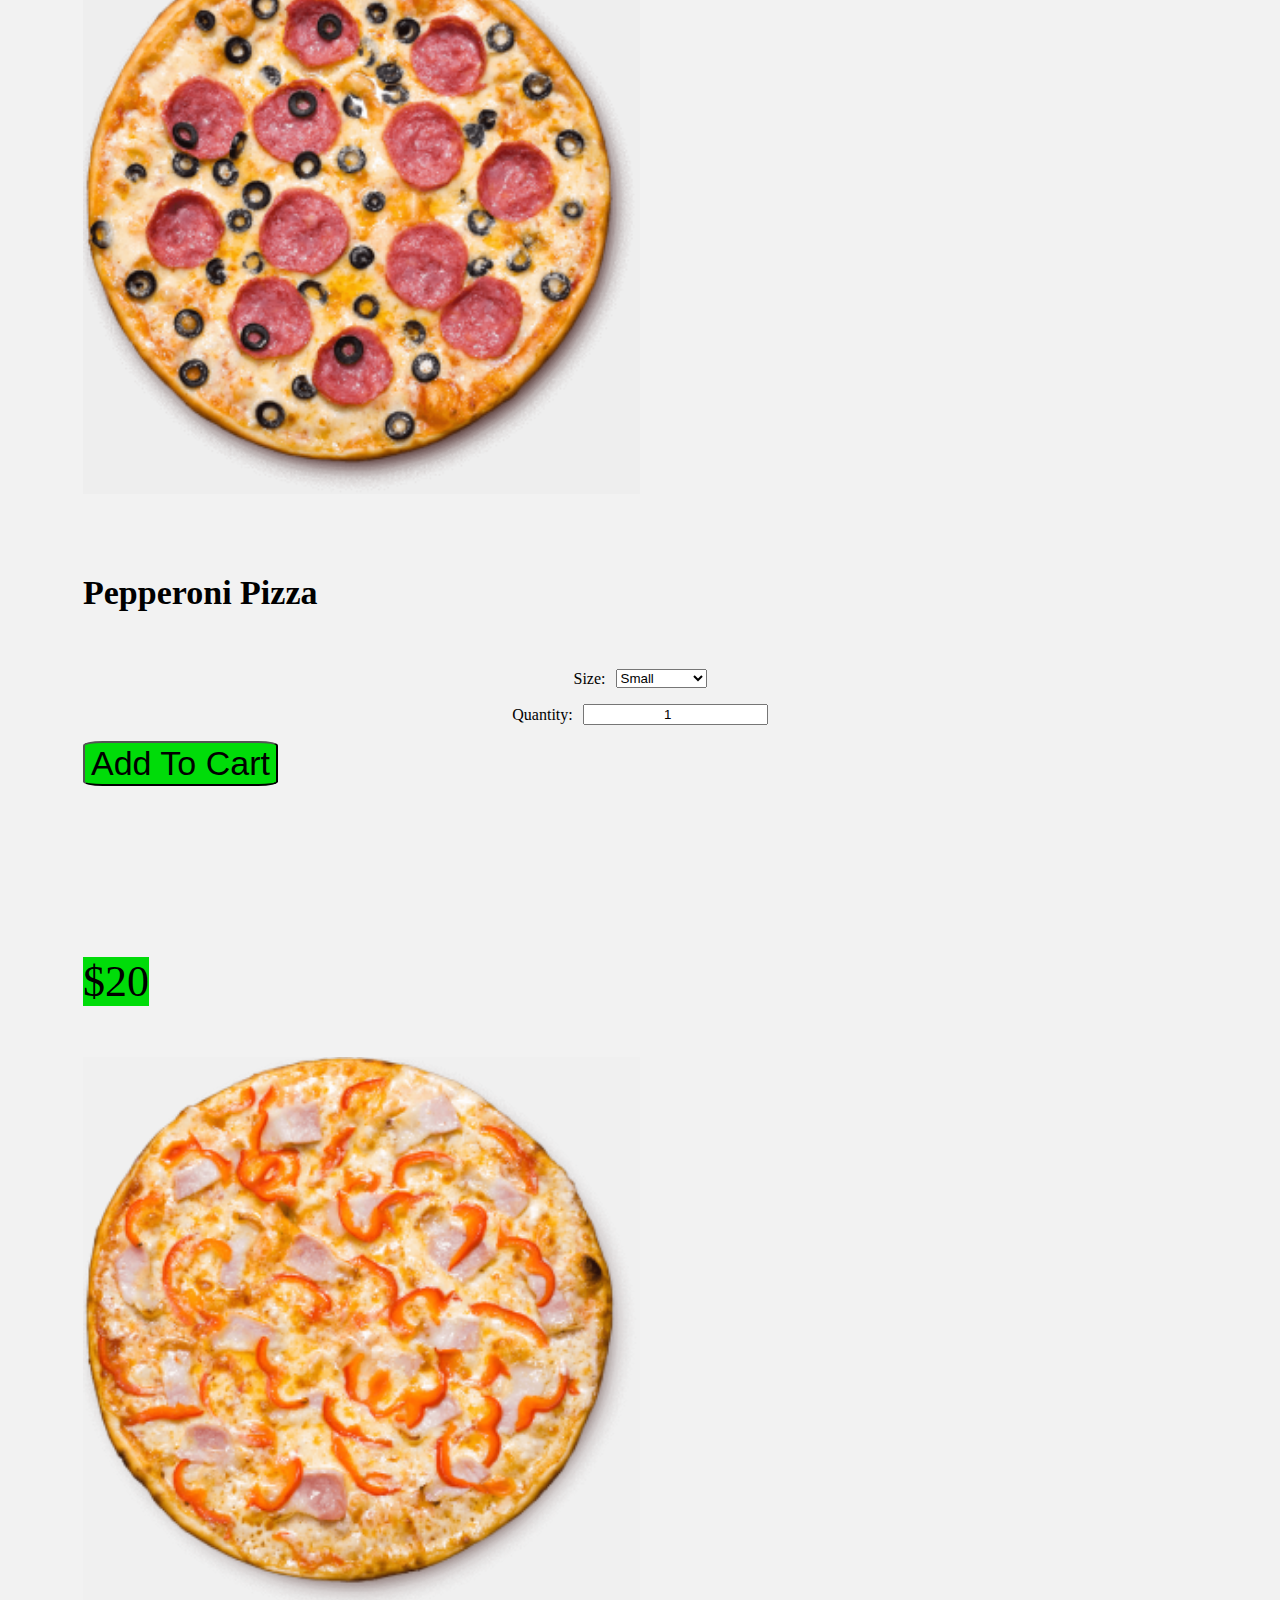
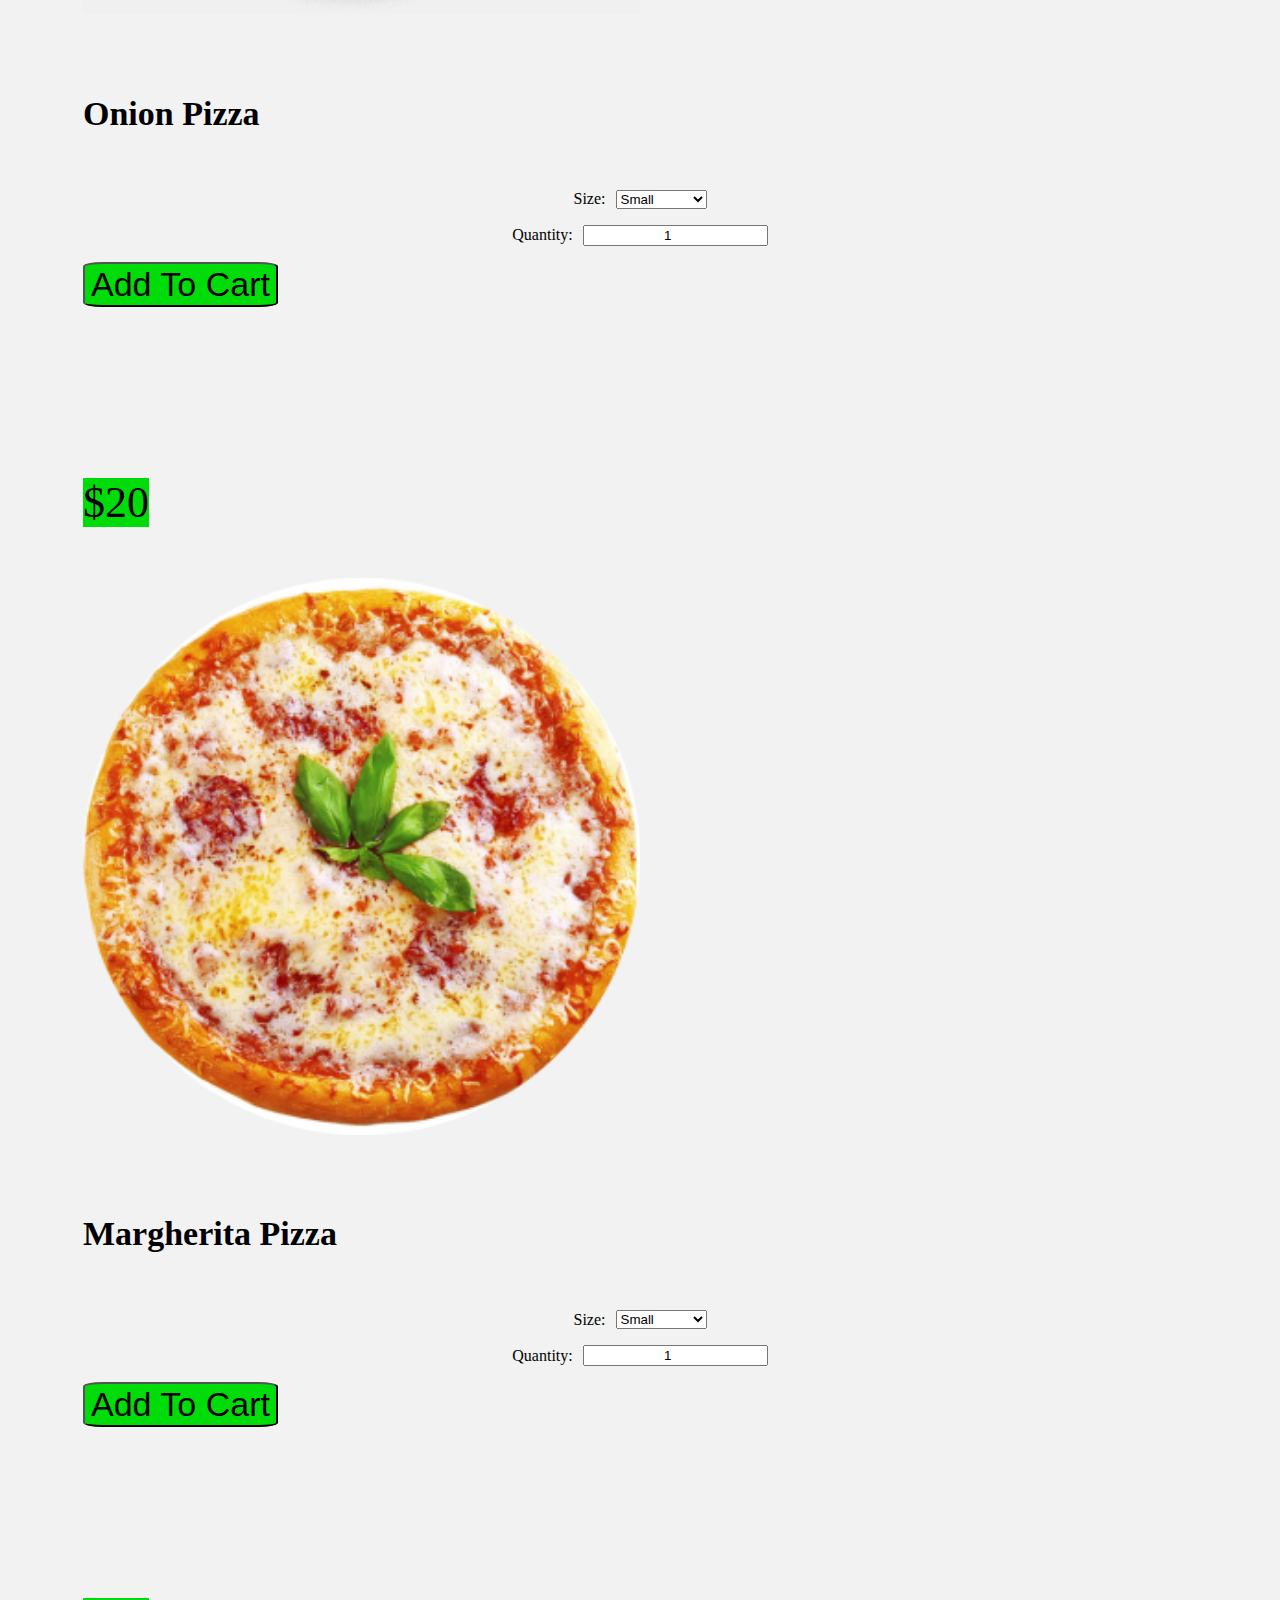
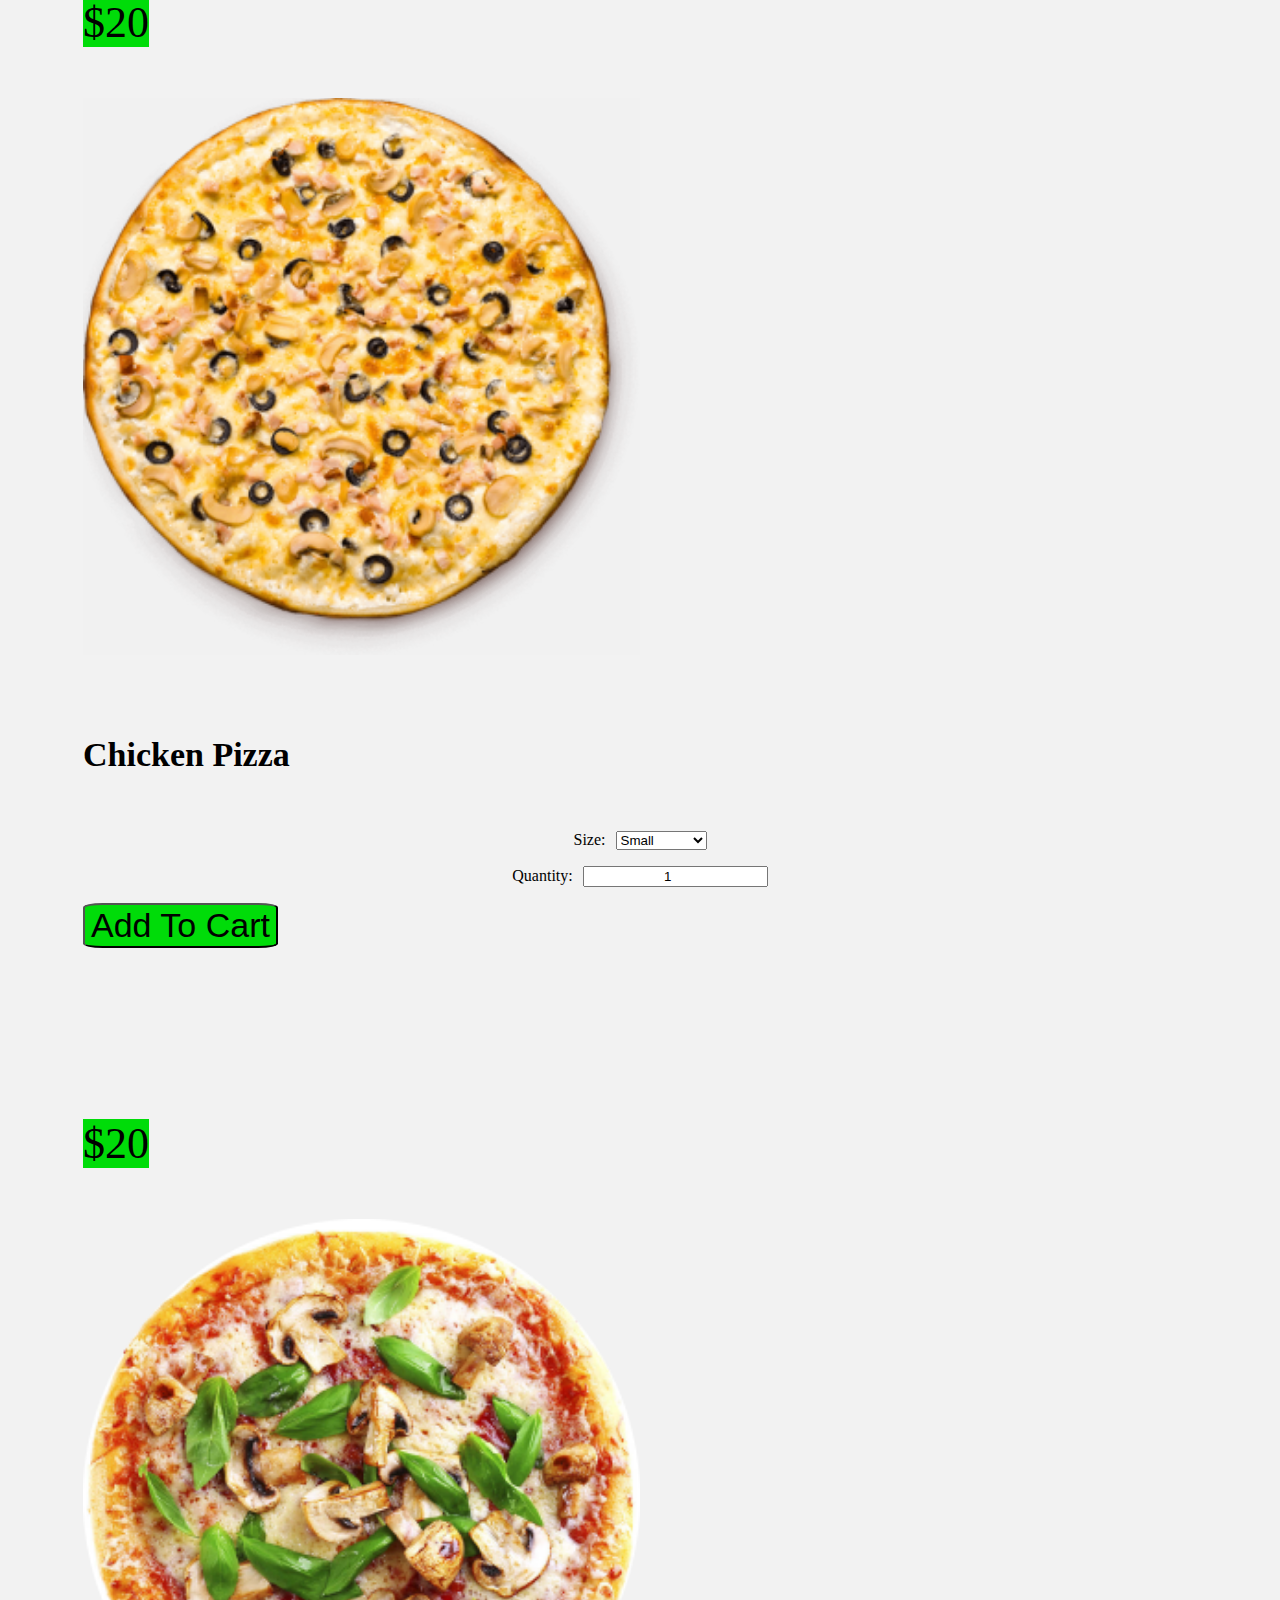
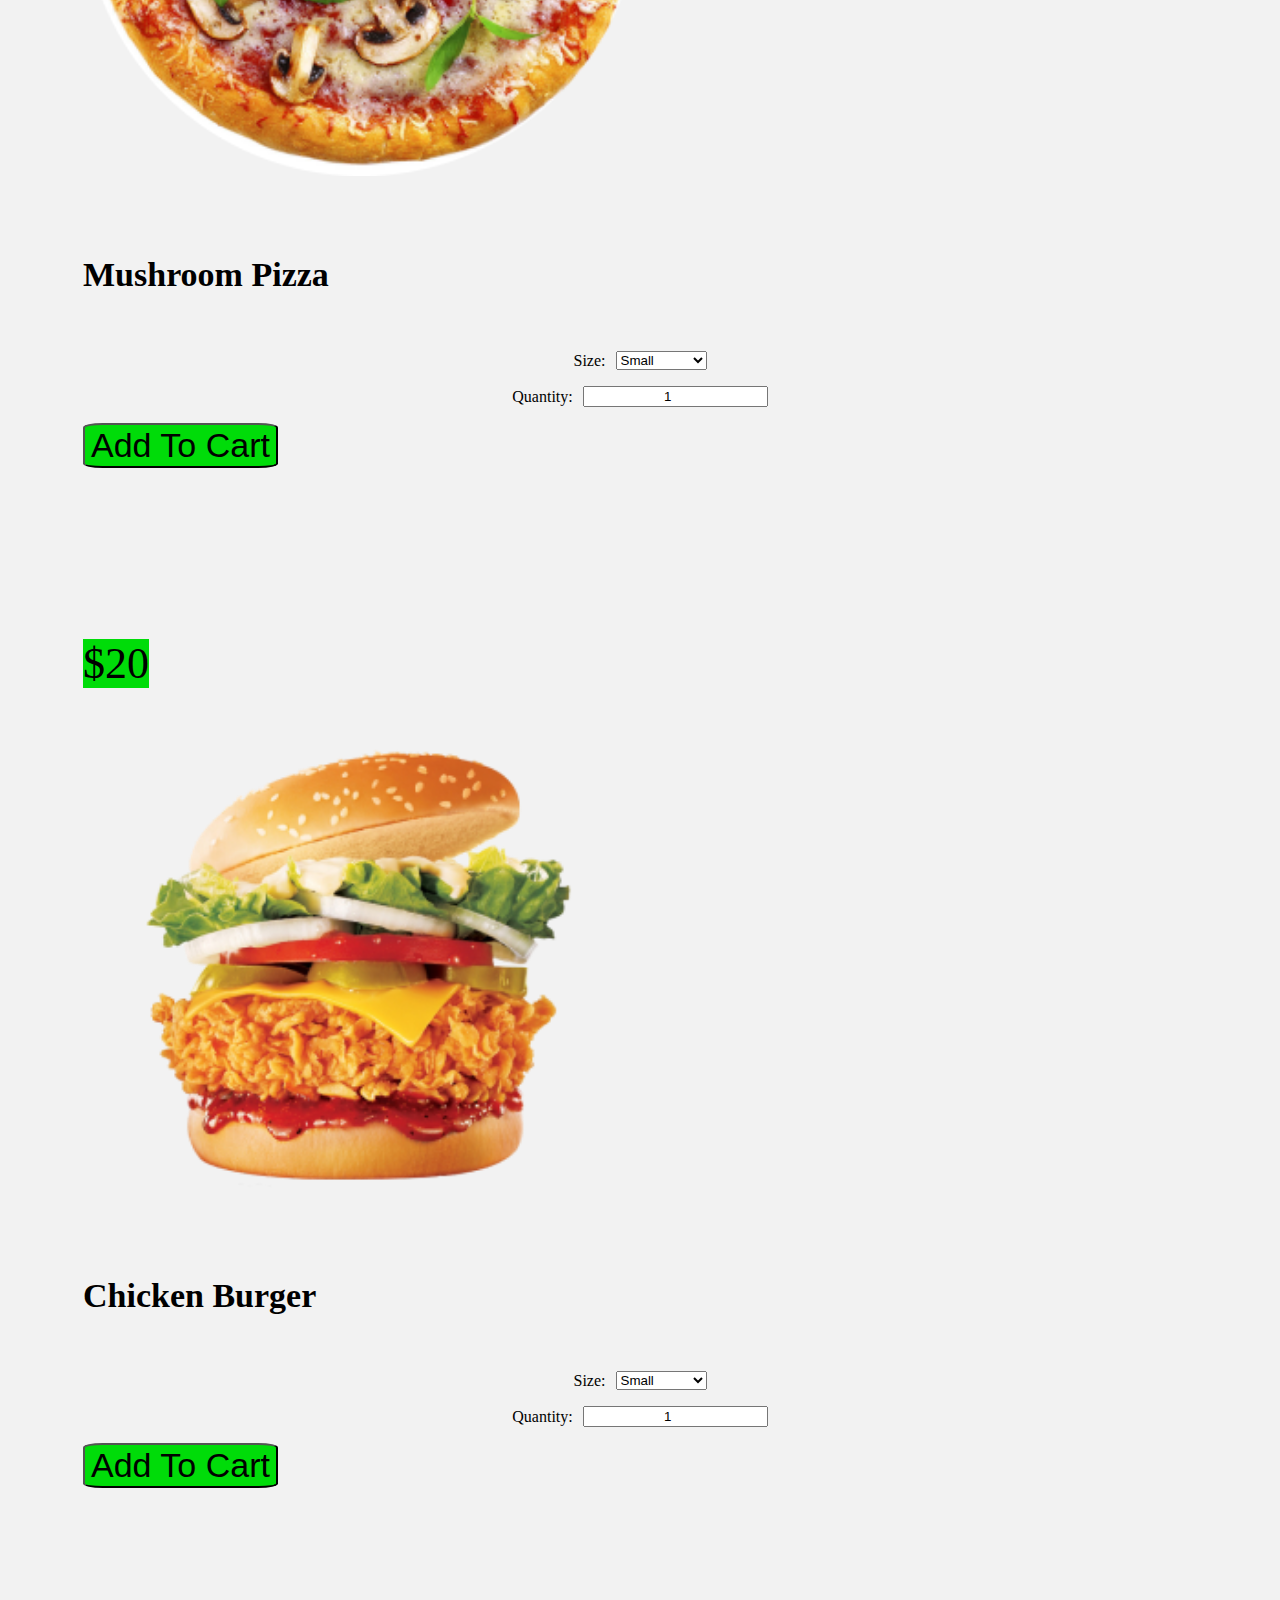
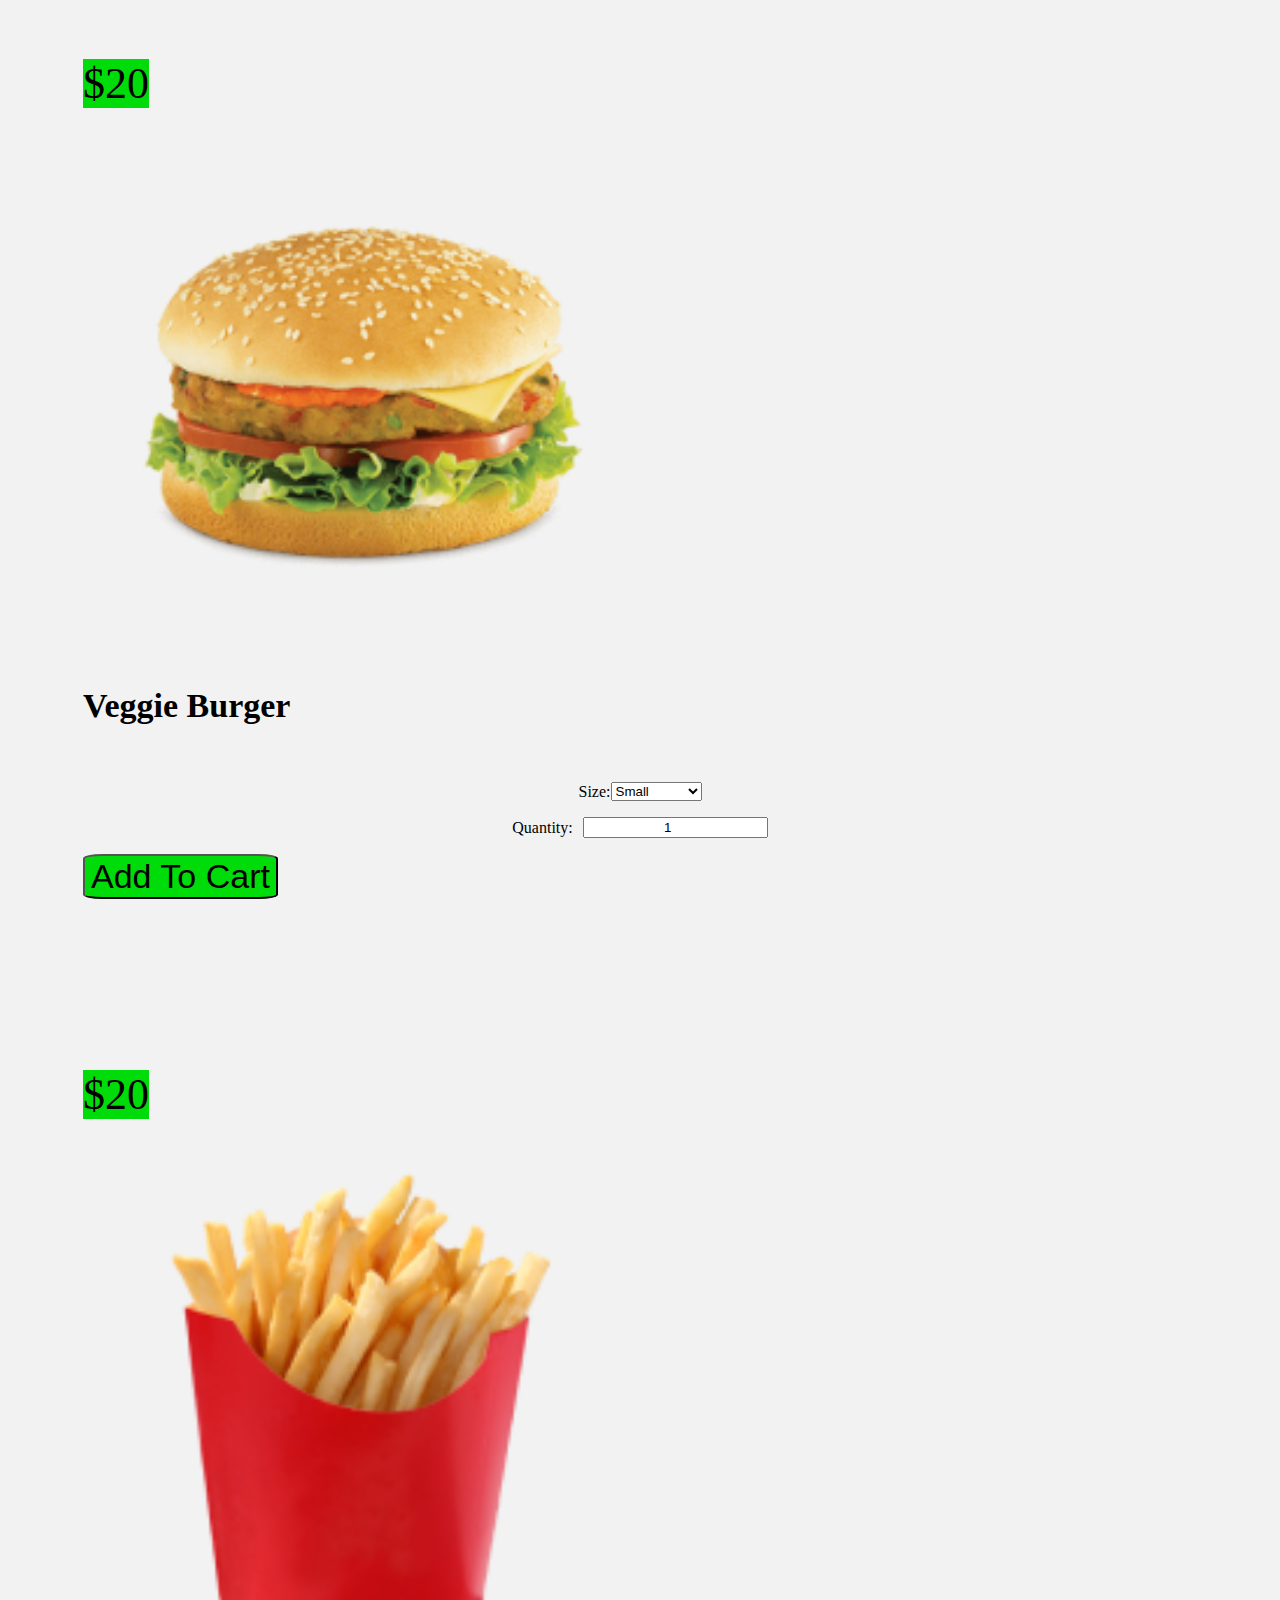
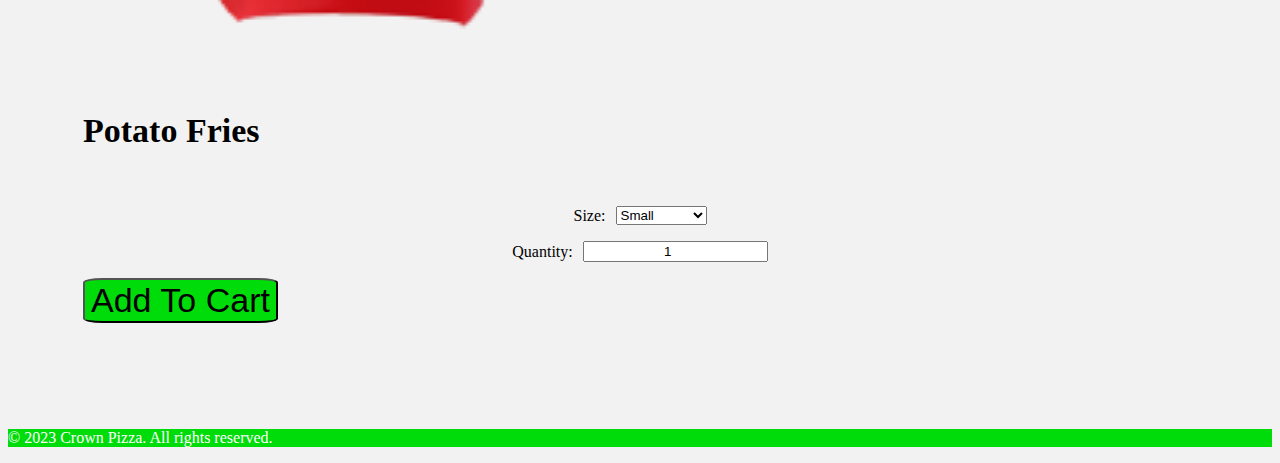
<file: MenuPage.html>
<!DOCTYPE html>
<html lang="en">

<head>
    <!-- Meta tags -->
    <!-- Meta tags and links to external stylesheets and scripts -->
    <meta charset="UTF-8">
    <meta name="viewport" content="width=device-width, initial-scale=1.0">
    <title>Crown Pizza</title>

    <!-- Bootstrap CSS -->
    <link href="https://cdn.jsdelivr.net/npm/bootstrap@5.3.2/dist/css/bootstrap.min.css" rel="stylesheet"
        integrity="sha384-T3c6CoIi6uLrA9TneNEoa7RxnatzjcDSCmG1MXxSR1GAsXEV/Dwwykc2MPK8M2HN" crossorigin="anonymous">
    <!-- Bootstrap JS -->
    <script src="https://cdn.jsdelivr.net/npm/bootstrap@5.3.2/dist/js/bootstrap.bundle.min.js"
        integrity="sha384-C6RzsynM9kWDrMNeT87bh95OGNyZPhcTNXj1NW7RuBCsyN/o0jlpcV8Qyq46cDfL"
        crossorigin="anonymous"></script>

    <!-- Custom CSS -->
    <link rel="stylesheet" href="CSS/Menu-Page-Styles.css">
</head>

<body>
    <!-- Navbar -->
    <!-- Navigation bar content -->
    <!-- Navigation bar -->
    <nav class="navbar navbar-expand-sm ">
        <!-- Navbar content -->
        <div class="container-fluid">

            <a class="navbar-brand" href="#">
                <img src="Images/BrandIcon.png" alt="Brand_Logo">
            </a>

            <button class="navbar-toggler" type="button" data-bs-toggle="collapse"
                data-bs-target="#navbarSupportedContent" aria-controls="navbarSupportedContent" aria-expanded="false"
                aria-label="Toggle navigation">
                <span class="navbar-toggler-icon"></span>
            </button>

            <div class="collapse navbar-collapse" id="navbarSupportedContent">

                <ul class="navbar-nav me-auto mb-2 mb-lg-0">

                    <li class="nav-item">
                        <a class="nav-link" href="HomePage.html">Home</a>
                    </li>

                    <li class="nav-item">
                        <a class="nav-link active" aria-current="page" href="#">Menu</a>
                    </li>

                    <li class="nav-item">
                        <a class="nav-link" href="DrinksPage.html">Drinks</a>
                    </li>

                    <li class="nav-item">
                        <a class="nav-link" href="Dessert-Page.html">Desserts</a>
                    </li>

                </ul>

                <a class="nav-link" href="Cart-Page.html">
                    <img src="Images/Cart-Icon.png" alt="cart_logo">
                </a>

            </div>
        </div>
    </nav>

    <!-- Menu items -->
    <div class="row mb-3 text-center">

        <!-- Menu item 1 -->

        <!-- Pizza items displayed using cards in rows -->
        <div class="row mb-3 text-center">
            <!-- Each card represents a pizza item -->
            <div class="col-sm-4 themed-grid-col">

                <div class="card">
                    <!-- Card content for a pizza item -->
                    <div class="card-body position-relative">

                        <div class="position-absolute top-0 start-0">
                            <span class="badge pizzaPriceLabel" id="pizzaPriceLabel1">$20</span>
                        </div>

                        <img src="Images/pizza1.png" class="card-img-top mt-5" alt="card1" id="pizza1">
                        <h5 class="pizzaName" id="pizzaName1">Newyork Pizza</h5>
                        <p class="pizzaSize">
                            <span class="size-label">Size:</span>
                            <span class="size-value" id="pizzaType1">

                                <select class="form-select" aria-label="Select" id="pizzaSize1"
                                    onchange="updatePrice(1)">
                                    <option value="small" selected>Small</option>
                                    <option value="medium">Medium</option>
                                    <option value="large">Large</option>
                                    <option value="extraLarge">Extra Large</option>
                                </select>

                            </span>
                        </p>

                        <div class="col-auto">

                            <p class="pizzaQuantity">
                                <span class="quantity-label">Quantity:</span>
                                <span class="quantity-input">
                                    <input type="number" class="form-control pizzaQuantity" id="pizzaQuantity1"
                                        name="numericInput" value="1" min="1">
                                </span>
                            </p>

                        </div>

                        <button type="button" class="AddToCart btn mt-2" id="pizzaButton1"
                            onclick="addToCart('Newyork Pizza', '20', 'pizzaSize1' ,'pizzaQuantity1', 'Images/pizza1.png')">
                            Add To Cart
                        </button>

                    </div>

                </div>

            </div>

            <!-- Menu item 2 -->
            <!-- card represents a pizza item -->
            <div class="col-md-4 themed-grid-col">

                <div class="card">
                    <!-- Card content for a pizza item -->
                    <div class="card-body position-relative">

                        <div class="position-absolute top-0 start-0">
                            <span class="badge pizzaPriceLabel" id="pizzaPriceLabel2">$20</span>
                        </div>

                        <img src="Images/pizza2.png" class="card-img-top mt-5" alt="card2" id="pizza2">
                        <h5 class="pizzaName" id="pizzaName2">Pepperoni Pizza</h5>
                        <p class="pizzaSize">
                            <span class="size-label">Size:</span>
                            <span class="size-value" id="pizzaType2">

                                <select class="form-select" aria-label="Select" id="pizzaSize2"
                                    onchange="updatePrice(2)">
                                    <option value="small" selected>Small</option>
                                    <option value="medium">Medium</option>
                                    <option value="large">Large</option>
                                    <option value="extraLarge">Extra Large</option>
                                </select>

                            </span>
                        </p>

                        <div class="col-auto">

                            <p class="pizzaQuantity">
                                <span class="quantity-label">Quantity:</span>
                                <span class="quantity-input">
                                    <input type="number" class="form-control pizzaQuantity" id="pizzaQuantity2"
                                        name="numericInput" value="1" min="1">
                                </span>
                            </p>

                        </div>

                        <button type="button" class="AddToCart btn mt-2" id="pizzaButton2"
                            onclick="addToCart('Pepperoni Pizza', '20', 'pizzaSize2' , 'pizzaQuantity2', 'Images/pizza2.png')">
                            Add To Cart
                        </button>

                    </div>

                </div>

            </div>
            <!-- Menu item 3 -->
            <!-- card represents a pizza item -->
            <div class="col-md-4 themed-grid-col">

                <div class="card">
                    <!-- Card content for a pizza item -->
                    <div class="card-body position-relative">

                        <div class="position-absolute top-0 start-0">
                            <span class="badge pizzaPriceLabel" id="pizzaPriceLabel3">$20</span>
                        </div>

                        <img src="Images/pizza3.png" class="card-img-top mt-5" alt="card3" id="pizza3">
                        <h5 class="pizzaName" id="pizzaName3">Onion Pizza</h5>
                        <p class="pizzaSize">
                            <span class="size-label">Size:</span>
                            <span class="size-value" id="pizzaType3">

                                <select class="form-select" aria-label="Select" id="pizzaSize3"
                                    onchange="updatePrice(3)">
                                    <option value="small" selected>Small</option>
                                    <option value="medium">Medium</option>
                                    <option value="large">Large</option>
                                    <option value="extraLarge">Extra Large</option>
                                </select>

                            </span>
                        </p>

                        <div class="col-auto">

                            <p class="pizzaQuantity">
                                <span class="quantity-label">Quantity:</span>
                                <span class="quantity-input">
                                    <input type="number" class="form-control pizzaQuantity" id="pizzaQuantity3"
                                        name="numericInput" value="1" min="1">
                                </span>
                            </p>

                        </div>

                        <button type="button" class="AddToCart btn mt-2" id="pizzaButton3"
                            onclick="addToCart('Onion Pizza', '20', 'pizzaSize3', 'pizzaQuantity3', 'Images/pizza3.png')">
                            Add To Cart
                        </button>

                    </div>

                </div>

            </div>
        </div>

        <!-- Pizza items displayed using cards in rows -->
        <div class="row mb-3 text-center">
            <!-- card represents a pizza item -->
            <div class="col-sm-4 themed-grid-col">

                <div class="card">
                    <!-- Card content for a pizza item -->
                    <div class="card-body position-relative">

                        <div class="position-absolute top-0 start-0">
                            <span class="badge pizzaPriceLabel" id="pizzaPriceLabel4">$20</span>
                        </div>

                        <img src="Images/pizza4.png" class="card-img-top mt-5" alt="card4" id="pizza4">
                        <h5 class="pizzaName" id="pizzaName4">Margherita Pizza</h5>
                        <p class="pizzaSize">
                            <span class="size-label">Size:</span>
                            <span class="size-value" id="pizzaType4">

                                <select class="form-select" aria-label="Select" id="pizzaSize4"
                                    onchange="updatePrice(4)">
                                    <option value="small" selected>Small</option>
                                    <option value="medium">Medium</option>
                                    <option value="large">Large</option>
                                    <option value="extraLarge">Extra Large</option>
                                </select>

                            </span>
                        </p>

                        <div class="col-auto">

                            <p class="pizzaQuantity">
                                <span class="quantity-label">Quantity:</span>
                                <span class="quantity-input">
                                    <input type="number" class="form-control pizzaQuantity" id="pizzaQuantity4"
                                        name="numericInput" value="1" min="1">
                                </span>
                            </p>

                        </div>

                        <button type="button" class="AddToCart btn mt-2" id="pizzaButton4"
                            onclick="addToCart('Margherita Pizza', '20', 'pizzaSize4', 'pizzaQuantity4', 'Images/pizza4.png')">
                            Add To Cart
                        </button>

                    </div>

                </div>

            </div>

            <!-- card represents a pizza item -->
            <div class="col-md-4 themed-grid-col">

                <div class="card">
                    <!-- Card content for a pizza item -->
                    <div class="card-body position-relative">

                        <div class="position-absolute top-0 start-0">
                            <span class="badge pizzaPriceLabel" id="pizzaPriceLabel5">$20</span>
                        </div>

                        <img src="Images/pizza5.png" class="card-img-top mt-5" alt="card5" id="pizza5">
                        <h5 class="pizzaName" id="pizzaName5">Chicken Pizza</h5>
                        <p class="pizzaSize">
                            <span class="size-label">Size:</span>
                            <span class="size-value" id="pizzaType5">

                                <select class="form-select" aria-label="Select" id="pizzaSize5"
                                    onchange="updatePrice(5)">
                                    <option value="small" selected>Small</option>
                                    <option value="medium">Medium</option>
                                    <option value="large">Large</option>
                                    <option value="extraLarge">Extra Large</option>
                                </select>

                            </span>
                        </p>

                        <div class="col-auto">

                            <p class="pizzaQuantity">
                                <span class="quantity-label">Quantity:</span>
                                <span class="quantity-input">
                                    <input type="number" class="form-control pizzaQuantity" id="pizzaQuantity5"
                                        name="numericInput" value="1" min="1">
                                </span>
                            </p>

                        </div>

                        <button type="button" class="AddToCart btn mt-2" id="pizzaButton5"
                            onclick="addToCart('Chicken Pizza', '20', 'pizzaSize5', 'pizzaQuantity5', 'Images/pizza5.png')">
                            Add To Cart
                        </button>

                    </div>

                </div>

            </div>

            <!-- card represents a pizza item -->
            <div class="col-md-4 themed-grid-col">

                <div class="card">
                    <!-- Card content for a pizza item -->
                    <div class="card-body position-relative">

                        <div class="position-absolute top-0 start-0">
                            <span class="badge pizzaPriceLabel" id="pizzaPriceLabel6">$20</span>
                        </div>

                        <img src="Images/pizza6.png" class="card-img-top mt-5" alt="card6" id="pizza6">
                        <h5 class="pizzaName" id="pizzaName6">Mushroom Pizza</h5>
                        <p class="pizzaSize">
                            <span class="size-label">Size:</span>
                            <span class="size-value" id="pizzaType6">

                                <select class="form-select" aria-label="Select" id="pizzaSize6"
                                    onchange="updatePrice(6)">
                                    <option value="small" selected>Small</option>
                                    <option value="medium">Medium</option>
                                    <option value="large">Large</option>
                                    <option value="extraLarge">Extra Large</option>
                                </select>

                            </span>
                        </p>

                        <div class="col-auto">

                            <p class="pizzaQuantity">
                                <span class="quantity-label">Quantity:</span>
                                <span class="quantity-input">
                                    <input type="number" class="form-control pizzaQuantity" id="pizzaQuantity6"
                                        name="numericInput" value="1" min="1">
                                </span>
                            </p>

                        </div>

                        <button type="button" class="AddToCart btn mt-2" id="pizzaButton6"
                            onclick="addToCart('Mushroom Pizza', '20','pizzaSize6', 'pizzaQuantity6', 'Images/pizza6.png')">
                            Add To Cart
                        </button>

                    </div>

                </div>

            </div>

        </div>

        <!-- card represents a pizza item -->
        <div class="row mb-3 text-center">

            <div class="col-sm-4 themed-grid-col">

                <div class="card">
                    <!-- Card content for a pizza item -->
                    <div class="card-body position-relative">

                        <div class="position-absolute top-0 start-0">
                            <span class="badge pizzaPriceLabel" id="pizzaPriceLabel7">$20</span>
                        </div>

                        <img src="Images/chickenburger.png" class="card-img-top mt-5" alt="card7" id="pizza7">
                        <h5 class="pizzaName" id="pizzaName7">Chicken Burger</h5>
                        <p class="pizzaSize">
                            <span class="size-label">Size:</span>
                            <span class="size-value" id="pizzaType7">

                                <select class="form-select" aria-label="Select" id="pizzaSize7"
                                    onchange="updatePrice(7)">
                                    <option value="small" selected>Small</option>
                                    <option value="medium">Medium</option>
                                    <option value="large">Large</option>
                                    <option value="extraLarge">Extra Large</option>
                                </select>

                            </span>
                        </p>

                        <div class="col-auto">

                            <p class="pizzaQuantity">
                                <span class="quantity-label">Quantity:</span>
                                <span class="quantity-input">
                                    <input type="number" class="form-control pizzaQuantity" id="pizzaQuantity7"
                                        name="numericInput" value="1" min="1">
                                </span>
                            </p>

                        </div>

                        <button type="button" class="AddToCart btn mt-2" id="pizzaButton7"
                            onclick="addToCart('Chicken Burger', '20', 'pizzaSize7', 'pizzaQuantity7', 'Images/chickenburger.png')">
                            Add To Cart
                        </button>

                    </div>

                </div>

            </div>

            <!-- card represents a pizza item -->
            <div class="col-md-4 themed-grid-col">

                <div class="card">
                    <!-- Card content for a pizza item -->
                    <div class="card-body position-relative">

                        <div class="position-absolute top-0 start-0">
                            <span class="badge pizzaPriceLabel" id="pizzaPriceLabel8">$20</span>
                        </div>

                        <img src="Images/veggieburg.png" class="card-img-top mt-5" alt="card8" id="pizza8">
                        <h5 class="pizzaName" id="pizzaName8">Veggie Burger</h5>
                        <p class="pizzaSize">
                            <span class="Size-label">Size:</span>
                            <span class="size-value" id="pizzaType8">

                                <select class="form-select" aria-label="Select" id="pizzaSize8"
                                    onchange="updatePrice(8)">
                                    <option value="small" selected>Small</option>
                                    <option value="medium">Medium</option>
                                    <option value="large">Large</option>
                                    <option value="extraLarge">Extra Large</option>
                                </select>

                            </span>
                        </p>

                        <div class="col-auto">

                            <p class="pizzaQuantity">
                                <span class="quantity-label">Quantity:</span>
                                <span class="quantity-input">
                                    <input type="number" class="form-control pizzaQuantity" id="pizzaQuantity8"
                                        name="numericInput" value="1" min="1">
                                </span>
                            </p>

                        </div>

                        <button type="button" class="AddToCart btn mt-2" id="pizzaButton8"
                            onclick="addToCart('Veggie Burger', '20', 'pizzaSize8', 'pizzaQuantity8', 'Images/veggieburg.png')">
                            Add To Cart
                        </button>

                    </div>

                </div>

            </div>

            <!-- card represents a pizza item -->
            <div class="col-md-4 themed-grid-col">

                <div class="card">
                    <!-- Card content for a pizza item -->
                    <div class="card-body position-relative">

                        <div class="position-absolute top-0 start-0">
                            <span class="badge pizzaPriceLabel" id="pizzaPriceLabel9">$20</span>
                        </div>

                        <img src="Images/fries.png" class="card-img-top mt-5" alt="card9" id="pizza9">
                        <h5 class="pizzaName" id="pizzaName9">Potato Fries</h5>
                        <p class="pizzaSize">
                            <span class="size-label">Size:</span>
                            <span class="size-value" id="pizzaType9">

                                <select class="form-select" aria-label="Select" id="pizzaSize9">
                                    <option value="small" selected>Small</option>
                                    <option value="medium">Medium</option>
                                    <option value="large">Large</option>
                                    <option value="extraLarge">Extra Large</option>
                                </select>

                            </span>
                        </p>

                        <div class="col-auto">

                            <p class="pizzaQuantity">
                                <span class="quantity-label">Quantity:</span>
                                <span class="quantity-input">
                                    <input type="number" class="form-control pizzaQuantity" id="pizzaQuantity9"
                                        name="numericInput" value="1" min="1">
                                </span>
                            </p>

                        </div>

                        <button type="button" class="AddToCart btn mt-2" id="pizzaButton9"
                            onclick="addToCart('Potato Fries', '20', 'pizzaSize9', 'pizzaQuantity9', 'Images/fries.png')">
                            Add To Cart
                        </button>

                    </div>

                </div>

            </div>

        </div>
        <!-- Footer -->

        <!-- Footer section -->
        <footer class="text-center py-3">
            <!-- Footer content -->
            <div class="container">
                <p>&copy; 2023 Crown Pizza. All rights reserved.</p>
            </div>
        </footer>
        <!-- jQuery -->
        <script src="https://code.jquery.com/jquery-3.6.4.min.js"></script>
        <!-- Custom JavaScript -->
        <script src="JavaScript/Menu-Page-Script.js"></script>
</body>

</html>
</file>
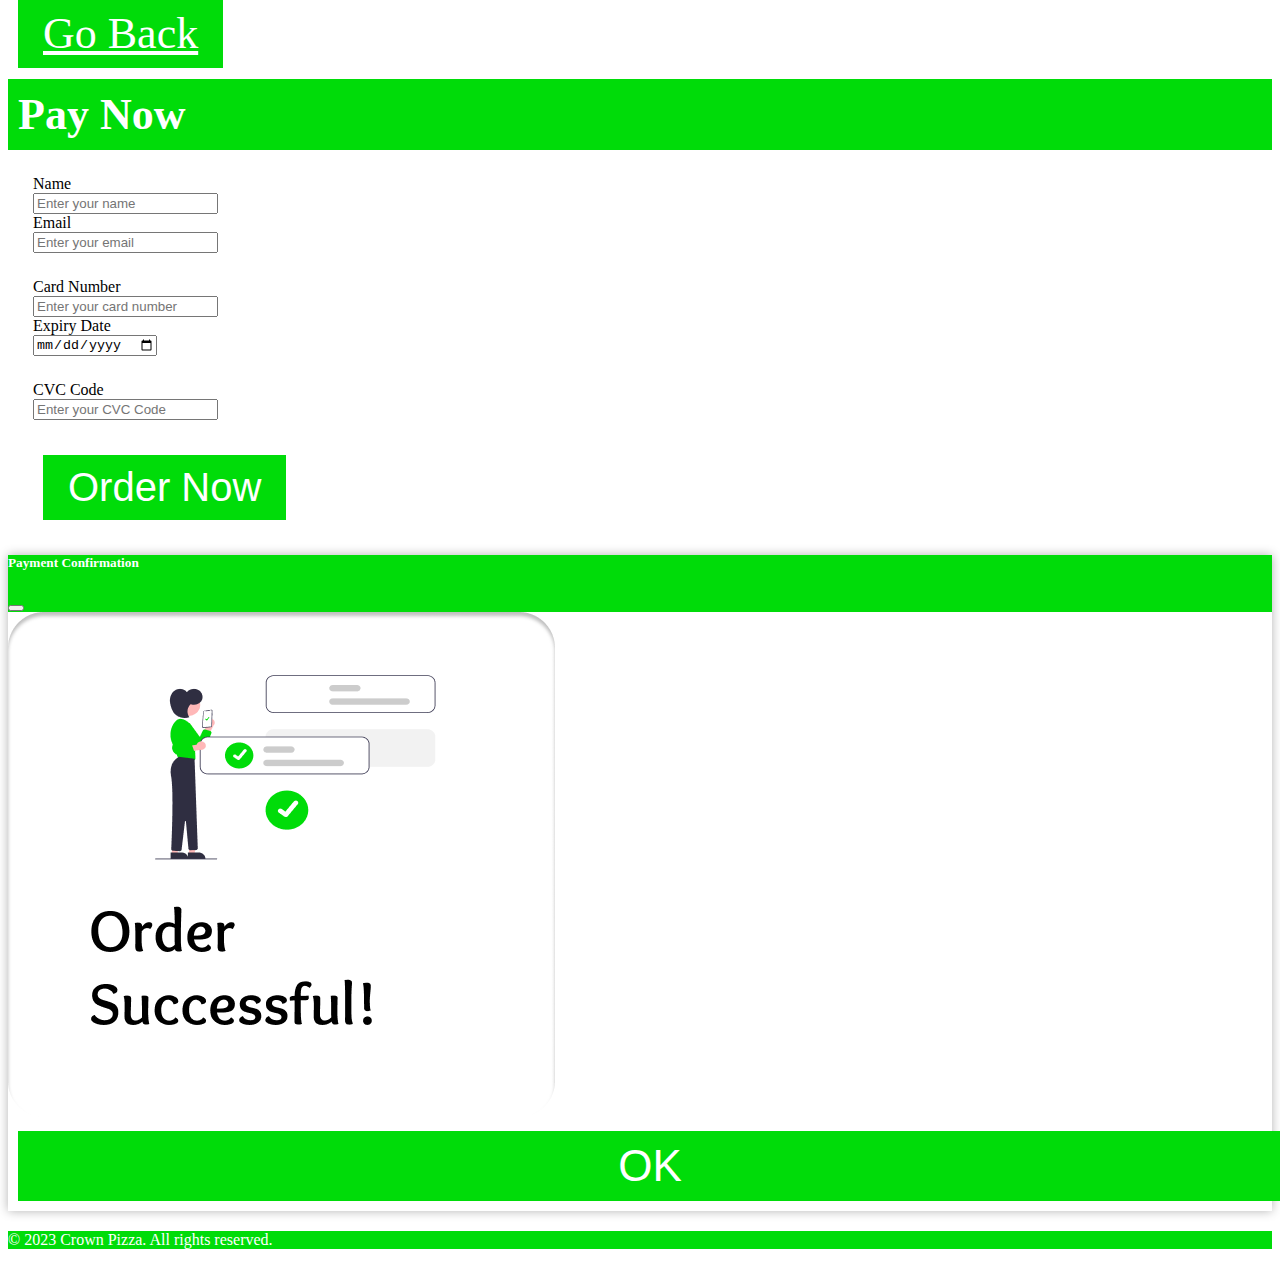
<file: Payment-Page.html>
<!DOCTYPE html>
<html lang="en">
<!-- Meta tags -->
<head>
    <meta charset="UTF-8">
    <meta name="viewport" content="width=device-width, initial-scale=1.0">
    <meta http-equiv="X-UA-Compatible" content="ie=edge">
    <title>Crown Pizza</title>
    
    <!-- Bootstrap CSS -->
    <link href="https://cdn.jsdelivr.net/npm/bootstrap@5.3.2/dist/css/bootstrap.min.css" rel="stylesheet"
        integrity="sha384-T3c6CoIi6uLrA9TneNEoa7RxnatzjcDSCmG1MXxSR1GAsXEV/Dwwykc2MPK8M2HN" crossorigin="anonymous">
    <script src="https://cdn.jsdelivr.net/npm/bootstrap@5.3.2/dist/js/bootstrap.bundle.min.js"
        integrity="sha384-C6RzsynM9kWDrMNeT87bh95OGNyZPhcTNXj1NW7RuBCsyN/o0jlpcV8Qyq46cDfL"
        crossorigin="anonymous"></script>
    
    <!-- Custom Styles -->
    <link rel="stylesheet" href="CSS/Payment-Page-Styles.css">

</head>

<body>
    <!-- Main Container -->
    <div class="container-fluid">
        <!-- Back Button -->
        <a href="Cart-Page.html" class="btn btn-secondary mb-3">
            
            <i class="bi bi-arrow-left" id="BackButton"></i> Go Back
        </a>

        <!-- Heading -->
        <h2>Pay Now</h2>

        <!-- Payment Form -->
        <form>
                <!-- Form Fields -->
            <div class="form-group row">
                <!-- Name and Email Fields -->
                <div class="col-sm-4">
                    <label for="inputName" class="col-sm-2 col-form-label">Name</label><br>
                    <input type="text" class="form-control" id="inputName" placeholder="Enter your name">
                </div>
                <div class="col-sm-4">
                    <label for="inputEmail" class="col-sm-2 col-form-label">Email</label><br>
                    <input type="email" class="form-control" id="inputEmail" placeholder="Enter your email">
                </div>
            </div>
            
            <!-- Card Number and Expiry Date Fields -->
            <div class="form-group row">
                <div class="col-sm-4">
                    <label for="inputNumber" class="col-sm-2 col-form-label">Card Number</label><br>
                    <input type="number" class="form-control" id="inputNumber" placeholder="Enter your card number">
                </div>
                <div class="col-sm-4">
                    <label for="inputEmail" class="col-sm-2 col-form-label">Expiry Date</label><br>
                    <input type="date" class="form-control" id="expiryDate" placeholder="Enter your card expiry">
                </div>
            </div>
            
            <!-- CVC Code Field -->
            <div class="form-group row">
                <div class="col-sm-4">
                    <label for="CVCcode" class="col-sm-2 col-form-label">CVC Code</label><br>
                    <input type="number" class="form-control" id="CVCcode" placeholder="Enter your CVC Code">
                </div>
            </div>

            <!-- Error Messages Section -->
            <div id="errorMessages" style="color: red; margin-top: 10px;"></div>

            <!-- Order Button -->
            <div class="form-group row">
                <div class="col-sm-12">
                    <button type="submit" class="btn btn-primary" id="orderButton">Order Now</button>
                </div>
            </div>
        </form>

        <!-- Bootstrap Modal -->
        <div class="modal fade" id="orderModal" tabindex="-1" aria-labelledby="orderModalLabel" aria-hidden="true">
            <div class="modal-dialog modal-dialog-centered">
                <div class="modal-content">
                    <div class="modal-header">
                        <h5 class="modal-title" id="orderModalLabel">Payment Confirmation</h5>
                        <button type="button" class="btn-close" data-bs-dismiss="modal" aria-label="Close"></button>
                    </div>
                    <div class="modal-body">
                        <!-- Payment Confirmation Content -->
                        <img src="Images/paymentconfirm.png" alt="Image" class="img-fluid">

                        <button type="button" class="btn btn-secondary" data-bs-dismiss="modal" onclick="redirectToHomePage()">OK</button>
                    </div>
                </div>
            </div>
        </div>
    </div>

    <footer class="text-center py-3">
        <p>&copy; 2023 Crown Pizza. All rights reserved.</p>
    </footer>

<script src="JavaScript/Payment-Page-Scripts.js"></script>
</body>
</html>
</file>
<file: CSS/Cart-Page-Styles.css>
body {
    background-color: #F2F2F2;
    /* Change to your desired background color */
    margin: 0;
    padding: 0;
    min-height: 100vh;
    /* This ensures the body is at least the full height of the viewport */
}

.navbar {
    background-color: #00DC09;
}

.navbar-brand {
    margin-right: 90px;
    /* Adjust the value to increase/decrease the space */
}

.navbar-brand img {
    max-width: 180px;
    /* Adjust the value to change the width of the logo */
    height: auto;
    /* Maintain aspect ratio */
}

.navbar-nav {
    padding-left: 50px;
}

.navbar-nav .nav-link {
    font-size: 22px;
    margin-right: 20px;
    font-weight: bold;
    /* Adjust the font size */
}

/* Positioning the text elements */
.position-relative {
    position: relative;
    z-index: 1;
    margin-top: 5px;
    margin-bottom: 15px;
    padding: 30px;
    /* Place text above the background */
}

/* Adjust navbar for smaller screens */
@media (max-width: 797px) {
    .navbar-brand {
        margin-right: 20px;
        /* Adjust as needed */
    }

    .navbar-nav {
        padding-left: 15px;
        /* Adjust as needed */
    }

    .navbar-nav .nav-link {
        margin-right: 15px;
        /* Adjust as needed */
        font-size: 14px;
    }
}

/* Further adjustments for narrower screens */
@media (max-width: 437px) {
    .navbar-brand {
        margin-right: 10px;
        /* Adjust as needed */
    }

    .navbar-nav {
        padding-left: 10px;
        /* Adjust as needed */
    }

    .navbar-nav .nav-link {
        font-size: 12px;
        /* Adjust as needed */
        margin-right: 10px;
        /* Adjust as needed */
    }
}

/* Further adjustments for very small screens */
@media (max-width: 436px) {
    .navbar-brand {
        margin-right: 5px;
        /* Adjust as needed */
    }

    .navbar-nav {
        padding-left: 5px;
        /* Adjust as needed */
    }

    .navbar-nav .nav-link {
        font-size: 10px;
        /* Adjust as needed */
        margin-right: 10px;
        /* Adjust as needed */
    }
}

#totalAmount {
    background-color: #00DC09;
    padding: 20px;
    font-size: 40px;
    margin-top: 40px;
    margin-bottom: 40px;
    position: sticky;
}

.row {
    display: flex;
    overflow-x: auto;
    flex-wrap: wrap;
}

.themed-grid-col {
    /* flex: 1 0 33.3333%;
    Set the columns to take up an equal part of the row */

    padding: 0 15px;
    display: flex;
    flex-wrap: wrap;
    /* Adjust the padding as needed */

    /* Ensure all cards take up equal height */
}

.card {
    flex: 1;
    margin: 10px;
    /* height: 100%; */
}

.card-body {
    flex-grow: 1;
}

.themed-grid-col {
    padding: 45px;
    /* Add padding to each column */
}

.priceLabel {
    color: black;
    background-color: #00DC09;
    font-size: 44px;
}

.card-img-top {
    margin-bottom: 20px;
    padding-top: 50px;
    width: 50%;
    height: auto;
    /* Adjust the width as needed */
}

h5 {
    font-size: 44px;
    /* Adjust the font size as needed */
}

.quantity {
    display: flex;
    align-items: center;
    justify-content: center;
    /* Center horizontally */
    text-align: center;
    /* Center the text within the container */
}

.quantity-label {
    margin-right: 10px;
    /* Adjust the spacing between label and input */
    /* Optionally, you can remove this margin and use padding to maintain space */
}

/* CSS for Total Amount */
.totalAmount {
    font-size: 24px;
    font-weight: bold;
    margin-top: 20px;
    border-top: 2px solid #ccc;
    padding-top: 10px;
    color: black;
}

.custom-checkout-btn {

    background-color: #00DC09;
    color: white;
    padding: 12px 24px;
    /* Adjust padding for size */
    font-size: 48px;
    font-weight: bold;
    /* Adjust font size */
    /* Additional styling if needed */

}

.mt-4 {
    margin: 40px;
}

footer {
    background-color: #00DC09;
    /* Green background color */
    color: white;
    /* White text color */
}
</file>
<file: CSS/Dessert-Page-Styles.css>
body {
    background-color: #F2F2F2;
    /* Change to your desired background color */
}

.navbar {
    background-color: #00DC09;
}

.navbar-brand {
    margin-right: 90px;
    /* Adjust the value to increase/decrease the space */
}

.navbar-brand img {
    max-width: 180px;
    /* Adjust the value to change the width of the logo */
    height: auto;
    /* Maintain aspect ratio */
}

.navbar-nav {
    padding-left: 50px;
}

.navbar-nav .nav-link {
    font-size: 22px;
    margin-right: 20px;
    font-weight: bold;
    /* Adjust the font size */
}

/* Positioning the text elements */
.position-relative {
    position: relative;
    z-index: 1;
    margin-top: 5px;
    margin-bottom: 15px;
    padding: 30px;
    /* Place text above the background */
}

/* Adjust navbar for smaller screens */
@media (max-width: 797px) {
    .navbar-brand {
        margin-right: 20px;
        /* Adjust as needed */
    }

    .navbar-nav {
        padding-left: 15px;
        /* Adjust as needed */
    }

    .navbar-nav .nav-link {
        margin-right: 15px;
        /* Adjust as needed */
        font-size: 14px;
    }
}

/* Further adjustments for narrower screens */
@media (max-width: 437px) {
    .navbar-brand {
        margin-right: 10px;
        /* Adjust as needed */
    }

    .navbar-nav {
        padding-left: 10px;
        /* Adjust as needed */
    }

    .navbar-nav .nav-link {
        font-size: 12px;
        /* Adjust as needed */
        margin-right: 10px;
        /* Adjust as needed */
    }
}

/* Further adjustments for very small screens */
@media (max-width: 436px) {
    .navbar-brand {
        margin-right: 5px;
        /* Adjust as needed */
    }

    .navbar-nav {
        padding-left: 5px;
        /* Adjust as needed */
    }

    .navbar-nav .nav-link {
        font-size: 14px;
        /* Adjust as needed */
        margin-right: 10px;
        /* Adjust as needed */
    }
}

.themed-grid-col {
    padding: 45px;
    display: flex;
    flex-wrap: wrap;
    /* Add padding to each column */
}

.card {
    flex: 1;
    margin: 10px;
    /* Adjust margin as needed */
}

.pizzaPriceLabel {
    color: black;
    background-color: #00DC09;
    font-size: 44px;
}

.card-img-top {
    margin-bottom: 20px;
    padding-top: 50px;
    width: 50%;
    height: auto;
    /* Adjust the width as needed */
}

/* Increase size of price, name, and type labels */
.dessertName {
    font-size: 44px;
    /* Adjust the font size as needed */
}

/* CSS for aligning pizza type elements */

/* CSS for aligning quantity label and input horizontally */
.dessertQuantity {
    display: flex;
    align-items: center;
    justify-content: center;
    /* Center horizontally */
    text-align: center;
    /* Center the text within the container */
}

.quantity-label {
    margin-right: 10px;
    /* Adjust the spacing between label and input */
    /* Optionally, you can remove this margin and use padding to maintain space */
}

.AddToCart {
    background-color: #00DC09;
    font-size: 34px;
    border-radius: 10%;
}

footer {
    background-color: #00DC09;
    /* Green background color */
    color: white;
    /* White text color */
}

.dessertPriceLabel {
    color: black;
    background-color: #00DC09;
    font-size: 44px;
}

.card-img-top {
    margin-bottom: 20px;
    padding-top: 50px;
    width: 50%;
    height: auto;
    /* Adjust the width as needed */
}

.dessertName {
    font-size: 34px;
    /* Adjust the font size as needed */
}

/* CSS for aligning pizza type elements */
.dessertType {
    display: flex;
    align-items: center;
    justify-content: center;
    /* Center horizontally */
    text-align: center;
    /* Center the text within the container */
}

.type-label {
    margin-right: 10px;
    /* Adjust the spacing between label and value */
}

.type-value {
    font-weight: bold;
    /* Optional: to highlight the value */
}

.dessertQuantity {
    display: flex;
    align-items: center;
    justify-content: center;
    /* Center horizontally */
    text-align: center;
    /* Center the text within the container */
}

.quantity-label {
    margin-right: 10px;
    /* Adjust the spacing between label and input */
    /* Optionally, you can remove this margin and use padding to maintain space */
}

.AddToCart {
    background-color: #00DC09;
    font-size: 34px;
    border-radius: 10%;
}

footer {
    background-color: #00DC09;
    /* Green background color */
    color: white;
    /* White text color */
}


@media screen and (max-width: 1307px) {

    .dessertName,
    .AddToCart {
        /* Decrease the font sizes for smaller screens */
        font-size: 34px;
    }
}

@media screen and (max-width: 1162px) {

    .dessertName,
    .AddToCart {
        /* Decrease the font sizes for smaller screens */
        font-size: 14px;
    }
}
</file>
<file: CSS/Drinks-Page-Styles.css>
body {
    background-color: #F2F2F2;
    /* Change to your desired background color */
}

.navbar {
    background-color: #00DC09;
    margin-bottom: 25px;
}

.navbar-brand {
    margin-right: 90px;
    /* Adjust the value to increase/decrease the space */
}

.navbar-brand img {
    max-width: 180px;
    /* Adjust the value to change the width of the logo */
    height: auto;
    /* Maintain aspect ratio */
}

.navbar-nav {
    padding-left: 50px;
}

.navbar-nav .nav-link {
    font-size: 22px;
    margin-right: 20px;
    font-weight: bold;
    /* Adjust the font size */
}

/* Positioning the text elements */
.position-relative {
    position: relative;
    z-index: 1;
    margin-top: 5px;
    margin-bottom: 15px;
    padding: 30px;
    /* Place text above the background */
}

/* Adjust navbar for smaller screens */
@media (max-width: 797px) {
    .navbar-brand {
        margin-right: 20px;
        /* Adjust as needed */
    }

    .navbar-nav {
        padding-left: 15px;
        /* Adjust as needed */
    }

    .navbar-nav .nav-link {
        margin-right: 15px;
        /* Adjust as needed */
        font-size: 14px;
    }
}

/* Further adjustments for narrower screens */
@media (max-width: 437px) {
    .navbar-brand {
        margin-right: 10px;
        /* Adjust as needed */
    }

    .navbar-nav {
        padding-left: 10px;
        /* Adjust as needed */
    }

    .navbar-nav .nav-link {
        font-size: 12px;
        /* Adjust as needed */
        margin-right: 10px;
        /* Adjust as needed */
    }
}

/* Further adjustments for very small screens */
@media (max-width: 436px) {
    .navbar-brand {
        margin-right: 5px;
        /* Adjust as needed */
    }

    .navbar-nav {
        padding-left: 5px;
        /* Adjust as needed */
    }

    .navbar-nav .nav-link {
        font-size: 10px;
        /* Adjust as needed */
        margin-right: 10px;
        /* Adjust as needed */
    }
}
/* New CSS for equal-height columns */
.drinks-row {
    display: flex;
    flex-wrap: wrap;
}

.themed-grid-col {

    padding: 0 10px;
    /* Adjust the padding as needed */
    box-sizing: border-box;
}

.card {
    display: flex;
    flex-direction: column;
    height: 100%;
    /* Ensure all cards take up equal height */
}

.card-body {
    flex-grow: 1;
}

.drinkPriceLabel {
    color: black;
    background-color: #00DC09;
    font-size: 44px;
}

.card-img-top {
    margin-bottom: 20px;
    padding-top: 50px;
    width: 50%;
    height: auto;
    /* Adjust the width as needed */
}

/* Increase size of price, name, and type labels */
.drinkName {
    font-size: 34px;
    /* Adjust the font size as needed */
}

/* CSS for aligning pizza type elements */
.drinkType {
    display: flex;
    align-items: center;
    justify-content: center;
    /* Center horizontally */
    text-align: center;
    /* Center the text within the container */
}

.type-label {
    margin-right: 10px;
    /* Adjust the spacing between label and value */
}

.type-value {
    font-weight: bold;
    /* Optional: to highlight the value */
}

/* CSS for aligning quantity label and input horizontally */
.drinkQuantity {
    display: flex;
    align-items: center;
    justify-content: center;
    /* Center horizontally */
    text-align: center;
    /* Center the text within the container */
}

.quantity-label {
    margin-right: 10px;
    /* Adjust the spacing between label and input */
    /* Optionally, you can remove this margin and use padding to maintain space */
}

.AddToCart {
    background-color: #00DC09;
    font-size: 34px;
    border-radius: 10%;
}

footer {
    background-color: #00DC09;
    /* Green background color */
    color: white;
    /* White text color */
}

@media screen and (max-width: 1307px) {

    .drinkName,
    .AddToCart {
        /* Decrease the font sizes for smaller screens */
        font-size: 34px;
    }
}

@media screen and (max-width: 1162px) {

    .drinkName,
    .AddToCart {
        /* Decrease the font sizes for smaller screens */
        font-size: 14px;
    }
}
</file>
<file: CSS/Menu-Page-Styles.css>
body {
    background-color: #F2F2F2;
    /* Change to your desired background color */
}

.navbar {
    background-color: #00DC09;
}

.navbar-brand {
    margin-right: 90px;
    /* Adjust the value to increase/decrease the space */
}

.navbar-brand img {
    max-width: 180px;
    /* Adjust the value to change the width of the logo */
    height: auto;
    /* Maintain aspect ratio */
}

.navbar-nav {
    padding-left: 50px;
}    

.navbar-nav .nav-link {
    font-size: 22px;
    margin-right: 20px;
    font-weight: bold;
    /* Adjust the font size */
}

/* Positioning the text elements */
.position-relative {
    position: relative;
    z-index: 1;
    margin-top: 5px;
    margin-bottom: 15px;
    padding: 30px;
    /* Place text above the background */
}

/* Adjust navbar for smaller screens */
@media (max-width: 797px) {
    .navbar-brand {
        margin-right: 20px;
        /* Adjust as needed */
    }

    .navbar-nav {
        padding-left: 15px;
        /* Adjust as needed */
    }

    .navbar-nav .nav-link {
        margin-right: 15px;
        /* Adjust as needed */
        font-size: 14px;
    }
}

/* Further adjustments for narrower screens */
@media (max-width: 437px) {
    .navbar-brand {
        margin-right: 10px;
        /* Adjust as needed */
    }

    .navbar-nav {
        padding-left: 10px;
        /* Adjust as needed */
    }

    .navbar-nav .nav-link {
        font-size: 12px;
        /* Adjust as needed */
        margin-right: 10px;
        /* Adjust as needed */
    }
}

/* Further adjustments for very small screens */
@media (max-width: 436px) {
    .navbar-brand {
        margin-right: 5px;
        /* Adjust as needed */
    }

    .navbar-nav {
        padding-left: 5px;
        /* Adjust as needed */
    }

    .navbar-nav .nav-link {
        font-size: 10px;
        /* Adjust as needed */
        margin-right: 10px;
        /* Adjust as needed */
    }
}
/* New CSS for equal-height columns */
/* .pizza-row {
    display: flex;
    flex-wrap: wrap;
} */

.themed-grid-col {
    flex: 1 0 33.3333%;
    /* Set the columns to take up an equal part of the row */
    padding: 0 15px;
    /* Adjust the padding as needed */
    box-sizing: border-box;
}

.card {
    display: flex;
    flex-direction: column;
    height: 100%;
}

.card-body {
    flex-grow: 1;
}

.themed-grid-col {
    padding: 45px;
    /* Add padding to each column */
}



.pizzaPriceLabel {
    color: black;
    background-color: #00DC09;
    font-size: 44px;
}

.card-img-top {
    margin-bottom: 20px;
    padding-top: 50px;
    width: 50%;
    height: auto;
    /* Adjust the width as needed */
}

/* Increase size of price, name, and type labels */
.pizzaName {
    font-size: 34px;
    /* Adjust the font size as needed */
}

/* CSS for aligning pizza type elements */
.pizzaSize {
    display: flex;
    align-items: center;
    justify-content: center;
    /* Center horizontally */
    text-align: center;
    /* Center the text within the container */
}

.size-label {
    margin-right: 10px;
    /* Adjust the spacing between label and value */
}

.size-value {
    font-weight: bold;
    /* Optional: to highlight the value */
}

/* CSS for aligning quantity label and input horizontally */
.pizzaQuantity {
    display: flex;
    align-items: center;
    justify-content: center;
    /* Center horizontally */
    text-align: center;
    /* Center the text within the container */
}

.quantity-label {
    margin-right: 10px;
    /* Adjust the spacing between label and input */
    /* Optionally, you can remove this margin and use padding to maintain space */
}

.AddToCart {
    background-color: #00DC09;
    font-size: 34px;
    border-radius: 10%;
}

footer {
    background-color: #00DC09;
    /* Green background color */
    color: white;
    /* White text color */
}

@media screen and (max-width: 1307px) {

    .pizzaName,
    .AddToCart {
        /* Decrease the font sizes for smaller screens */
        font-size: 34px;
    }
}

@media screen and (max-width: 1162px) {

    .pizzaName,
    .AddToCart {
        /* Decrease the font sizes for smaller screens */
        font-size: 14px;
    }
}
</file>
<file: CSS/Payment-Page-Styles.css>
/* Styles for the container */
.container {
    margin: 0px;
    padding: 50px;
}

/* Styles for secondary buttons */
.btn-secondary {
    background-color: white;
    color: #00DC09;
    font-size: 44px;
    border: none;
    margin: 10px;
    padding: 10px 25px;
}

/* Styles for primary buttons */
.btn-primary {

    background-color: #00DC09;
    color: white;
    font-size: 40px;
    border: none;
    margin: 10px;
    padding: 10px 25px;

}

/* Styles for h2 elements */
h2 {
    box-sizing: border-box;
    margin: 20px 0px;
    font-size: 44px;
    background-color: #00DC09;
    padding: 10px;
    color: white
}

/* Styles for form label columns */
.col-form-label {
    width: 50%;
}

/* Styles for small screen grid columns */
.col-sm-4 {
    width: 50%;
}

/* Styles for rows */
.row {
    margin: 25px;
}

/* Styles for padding y-axis */
.py-3 {
    margin: 20px 0px;
}

/* Styles for footer */
footer {
    background-color: #00DC09;
    /* Green background color */
    color: white;
    /* White text color */
}

/* CSS for small screens */
@media (max-width: 576px) {

    /* Adjusting the layout for small screens */
    .col-sm-4 {
        flex: 0 0 100%;
        /* Set width to 100% for small screens */
        max-width: 100%;
        margin-bottom: 10px;
        /* Optional: Add some space between stacked elements */
    }
}

/* CSS/Payment-Page-Styles.css */

/* Dim the background when modal is active */
.modal-backdrop {
    opacity: 0.5;
    /* Adjust the opacity as needed */
    background-color: #000;
    /* Background color for the dimmed effect */
}

/* Style for the modal */
.modal-content {
    background-color: #fff;
    /* Modal background color */

    box-shadow: 0 0 10px rgba(0, 0, 0, 0.3);
    /* Add a subtle shadow */
}

.modal-header {
    background-color: #00DC09;
    /* Header background color */
    border-bottom: none;
    /* Remove border for the header */
}

.modal-title {
    color: #fff;
    /* Header title color */
    font-weight: bold;
    /* Make the title bold */
}

.modal-body {
    /* Padding for the modal content */
    background-color: #ffffff;
}

/* Optional: Style the close button */
.btn-close {
    color: #00DC09;
    /* Close button color */
}

/* CSS/Payment-Page-Styles.css */


/* Style for secondary (close) button */
.btn-secondary {
    background-color: #00DC09;
    /* Change background color for secondary button */
    border-color: #ffffff;
    /* Change border color for secondary button */
    color: #fff;
    /* Text color for secondary button */
    width: 100%;
    /* Set the width to 100% */
}

/* Hover effect for buttons */
.btn-secondary:hover {
    opacity: 0.8;
    /* Adjust opacity on hover */
}
</file>
